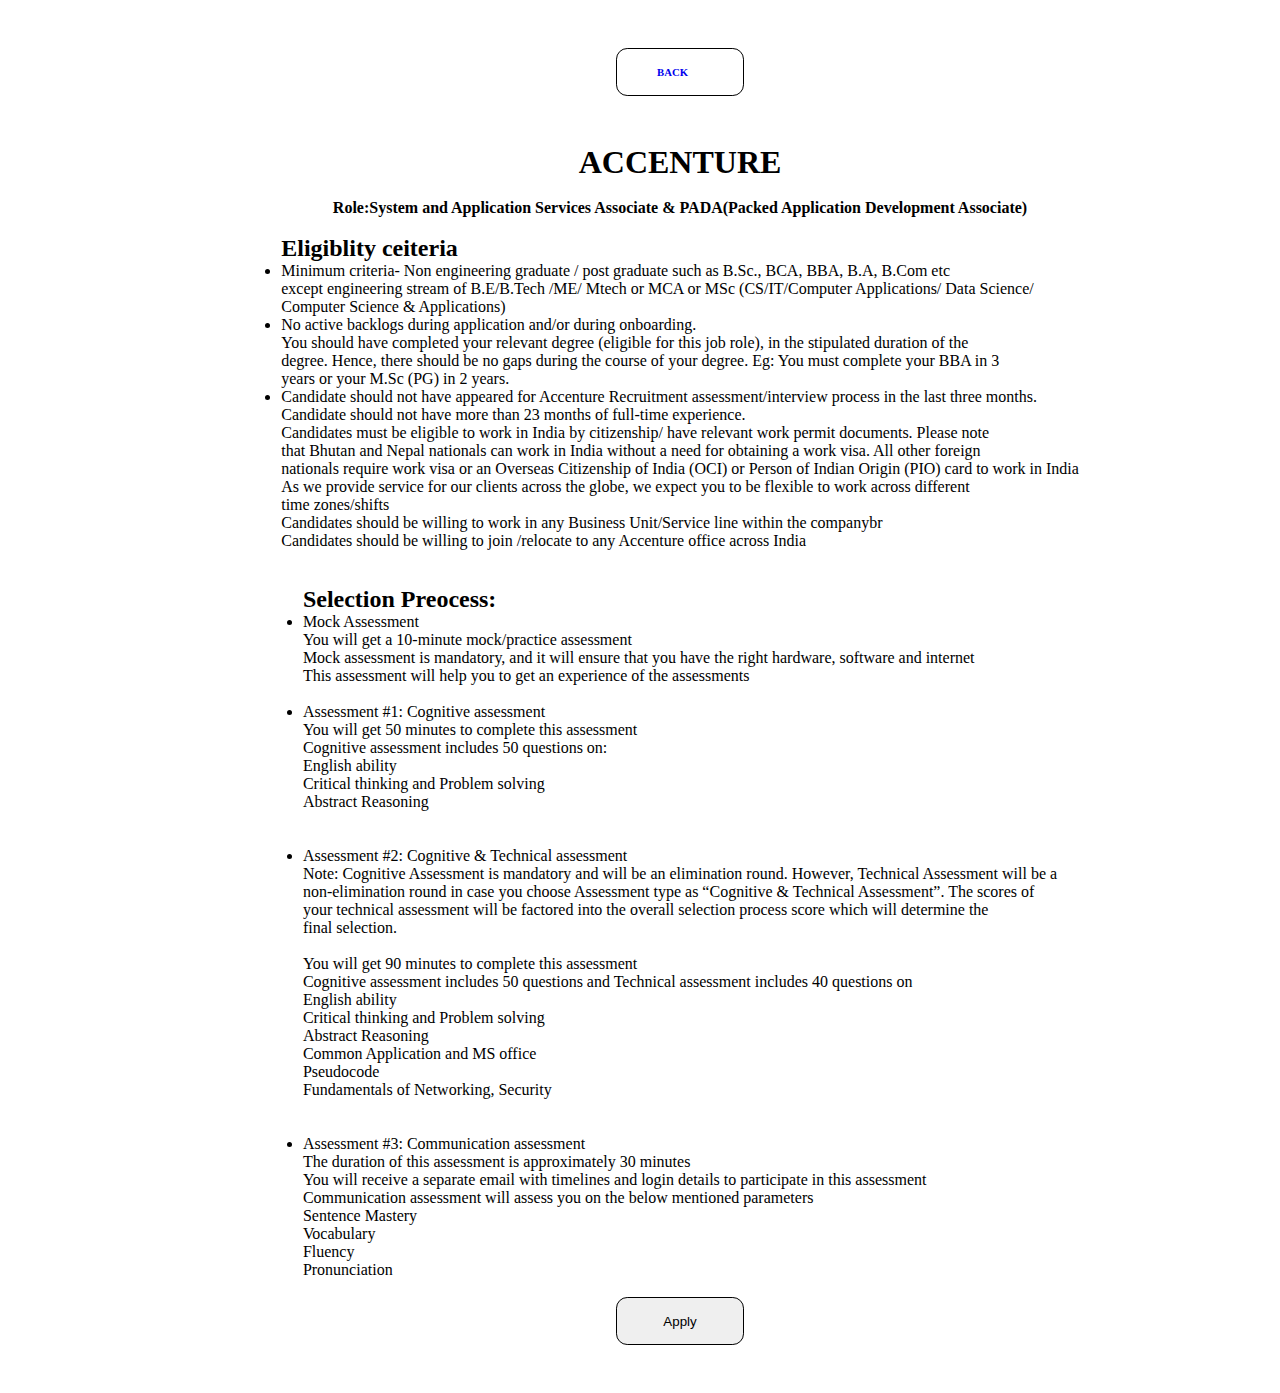
<file: accenture.html>
<!DOCTYPE html>
<html lang="en">
<head>
    <meta charset="UTF-8">
    <meta name="viewport" content="width=device-width, initial-scale=1.0">
    <title>Placement Prepration Accenture</title>
    <link rel="stylesheet" href="mcr.css">
</head>
<body>
    <div id="accenture2">
        <div class="apply2">
            <a href="index.html"> <h6>BACK</h6> </a>
        </div>
    
        <div class="accenture-about">
            <h1>ACCENTURE</h1>

    
        </div>
        <br>
        <div class="role">
            <h4> <b>Role:</b>System and Application Services Associate & PADA(Packed Application Development Associate)</h4>
        </div>
        <br>
        <div class="accenture-elidibility">
            <h2>Eligiblity ceiteria</h2>
            <ul>
                <li>Minimum criteria- Non engineering graduate / post graduate such as B.Sc., BCA, BBA, B.A, B.Com etc <br>          except engineering stream of B.E/B.Tech /ME/ Mtech or MCA or MSc (CS/IT/Computer Applications/ Data Science/  <br> Computer Science & Applications) </li>
                <li>No active backlogs during application and/or during onboarding. <br>
                    You should have completed your relevant degree (eligible for this job role), in the stipulated duration of the <br> degree. Hence, there should be no gaps during the course of your degree. Eg: You must complete your BBA in 3 <br> years or your M.Sc (PG) in 2 years.</li>
                <li>Candidate should not have appeared for Accenture Recruitment assessment/interview process in the last three months.<br>
                    Candidate should not have more than 23 months of full-time experience. <br>
                    Candidates must be eligible to work in India by citizenship/ have relevant work permit documents. Please note <br>that Bhutan and Nepal nationals can work in India without a need for obtaining a work visa. All other foreign <br> nationals require work visa or an Overseas Citizenship of India (OCI) or Person of Indian Origin (PIO) card to work in India <br>
                    As we provide service for our clients across the globe, we expect you to be flexible to work across different <br>time zones/shifts <br>
                    Candidates should be willing to work in any Business Unit/Service line within the companybr
                    <br>
                    Candidates should be willing to join /relocate to any Accenture office across India</li>
                    <br>

            </ul>

        </div>
        <br>
        <div class="accenture-selection">
            <h2>Selection Preocess:</h2>
            <ul>
            <li>Mock Assessment <br>
                You will get a 10-minute mock/practice assessment <br>
                Mock assessment is mandatory, and it will ensure that you have the right hardware, software and internet <br>
                This assessment will help you to get an experience of the assessments</li><br>
            <li>Assessment #1: Cognitive assessment <br>
                You will get 50 minutes to complete this assessment  <br>
                Cognitive assessment includes 50 questions on: <br>
                English ability <br>
                Critical thinking and Problem solving
                 <br>
                  Abstract Reasoning
                </li>
                <br><br>
            <li>Assessment #2: Cognitive & Technical assessment
                <br>
                Note: Cognitive Assessment is mandatory and will be an elimination round. However, Technical Assessment will be a <br>non-elimination round in case you choose Assessment type as “Cognitive & Technical Assessment”. The scores of <br>your technical assessment will be factored into the overall selection process score which will determine the <br>final selection. <br> <br>
                 You will get 90 minutes to complete this assessment
                <br>
                Cognitive assessment includes 50 questions and Technical assessment includes 40 questions on <br>
                English ability <br>
                Critical thinking and Problem solving
                <br>
                Abstract Reasoning <br>
                Common Application and MS office <br>
                Pseudocode <br>
                Fundamentals of Networking, Security
               </li>
                  <br> <br>
            <li>
                Assessment #3: Communication assessment <br>
The duration of this assessment is approximately 30 minutes<br>
You will receive a separate email with timelines and login details to participate in this assessment<br>
Communication assessment will assess you on the below mentioned parameters<br>
Sentence Mastery<br>
Vocabulary<br>
Fluency<br>
Pronunciation<br>
            </li>
        </ul>

        </div>
        <br>
        <div class="apply">
            <a href="https://www.accenture.com/in-en/careers/local/technology-grads"><button>Apply</button></a>
        </div>


    </div>
    
</body>
</html>
</file>
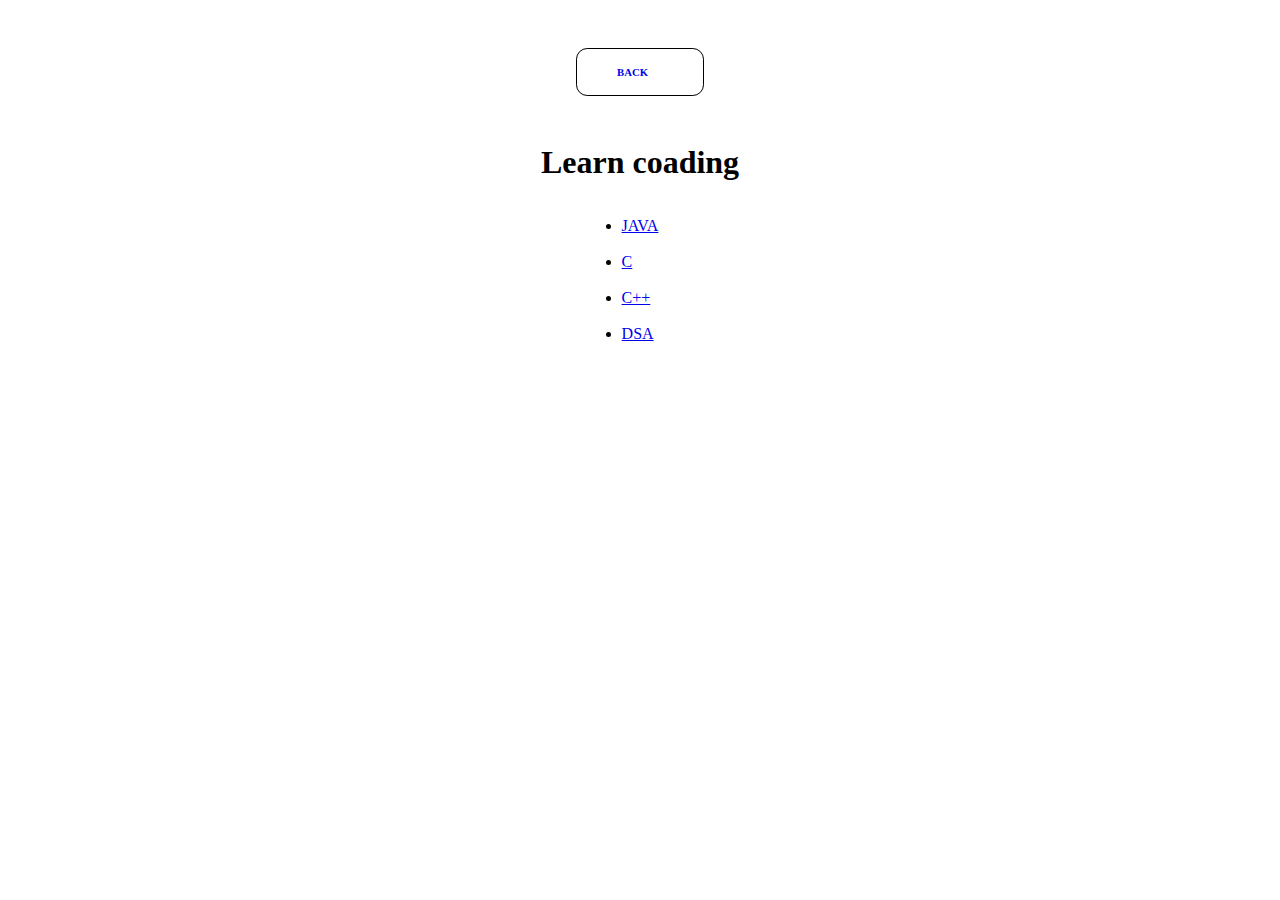
<file: coding.html>
<!DOCTYPE html>
<html lang="en">
<head>
    <meta charset="UTF-8">
    <meta name="viewport" content="width=device-width, initial-scale=1.0">
    <title>Placement Prepration coding</title>
    <link rel="stylesheet" href="mcr.css">
</head>
<body>
    
    <div id="coading">
        <div class="apply2">
            <a href="index.html"> <h6>BACK</h6> </a>
        </div>
        <h1>Learn coading </h1>
        <br>
        <br>
        <ul>
            <li><a href="https://youtu.be/32DLasxoOiM?si=0aBISTAnTb4qHo0x">JAVA</a></li>
            <br>
            <li><a href="https://youtu.be/YlW2X5obUW8?si=1hGtckOC_kaxmNAs">C</a></li>
            <br>
            <li><a href="https://youtu.be/ZzRT6pyROz4?si=pbq4I1r9EBXoHxEb">C++</a></li>
            <br>
            <li><a href="https://youtu.be/OkS9YkfW50s?si=o7mLIk7RdPi_vpOP">DSA</a></li>
        </ul>
    </div>
    
</body>
</html>
</file>
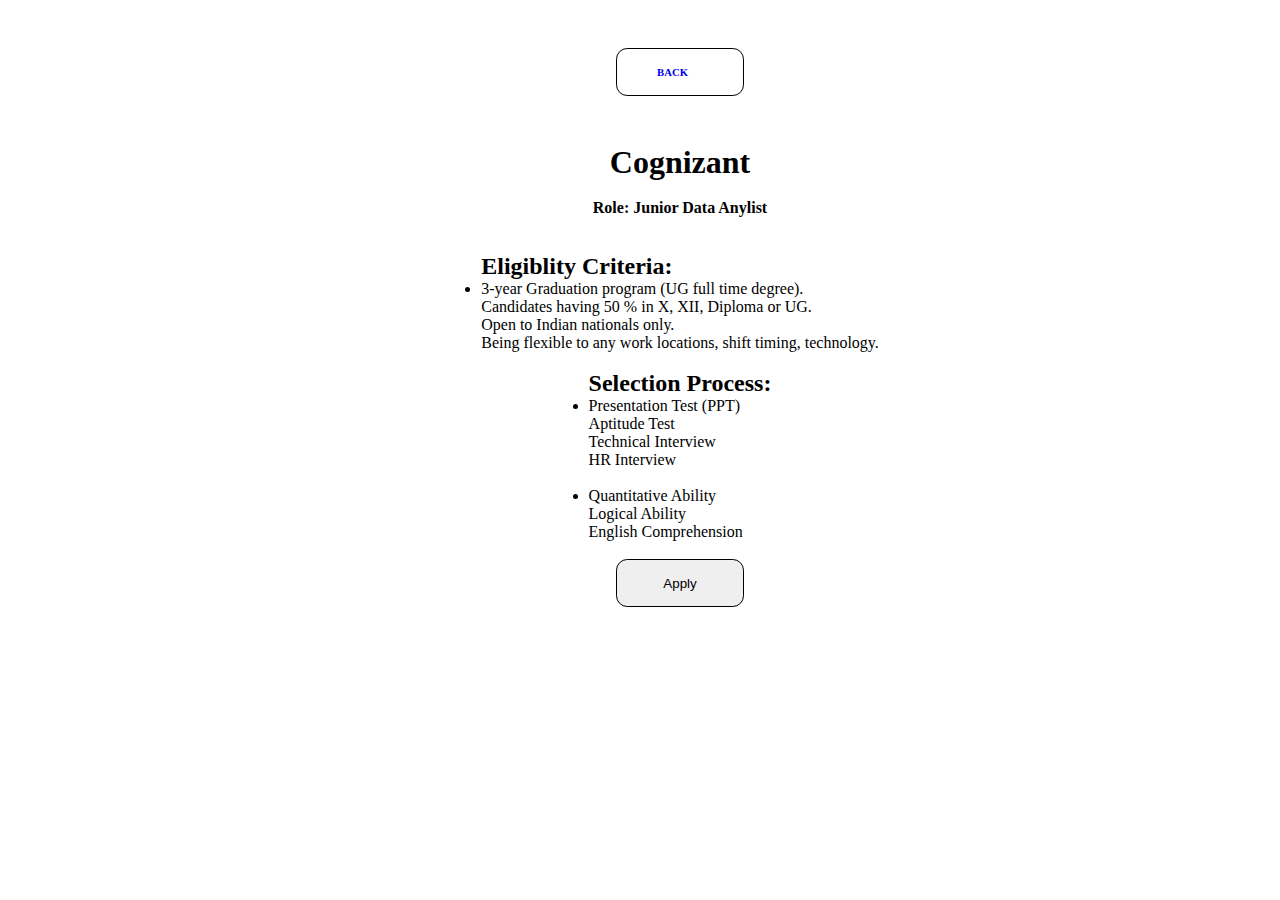
<file: cognizent.html>
<!DOCTYPE html>
<html lang="en">
<head>
    <meta charset="UTF-8">
    <meta name="viewport" content="width=device-width, initial-scale=1.0">
    <title>Placement Prepration Cognizent</title>
    <link rel="stylesheet" href="mcr.css">
</head>
<body>
    
    <div id="cognizent2">
        <div class="apply2">
            <a href="index.html"> <h6>BACK</h6> </a>
        </div>
        <div class="cognizent-about">
            <h1>Cognizant</h1>
        </div>
        <br>
        <div class="role"><b>Role: Junior Data Anylist</b></div>
        <br>
        <br>
        <div class="cognizent-eligiblity">
            <h2>Eligiblity Criteria:</h2>
            <ul>
                <li> 3-year Graduation program (UG full time degree). <br>
                    Candidates having 50 % in X, XII, Diploma or UG. <br>
                    Open to Indian nationals only. <br>
                    Being flexible to any work locations, shift timing, technology.
                </li>
            </ul>
        </div>
        <br>
        <div class="cognizent-procrss">
            <h2>Selection Process:</h2>
            <ul>
                <li>Presentation Test (PPT) <br>
                    Aptitude Test  <br>
                    Technical Interview <br> 
                    HR Interview
                   </li> 
                   <br>
                <li>Quantitative Ability <br>
                    Logical Ability	 <br>
                    English Comprehension</li>
            </ul>

        </div> 
        <br>
        <div class="apply"><a href="https://careers.cognizant.com/global-en/"><button>Apply</button></a></div>

    </div>
    
</body>
</html>
</file>
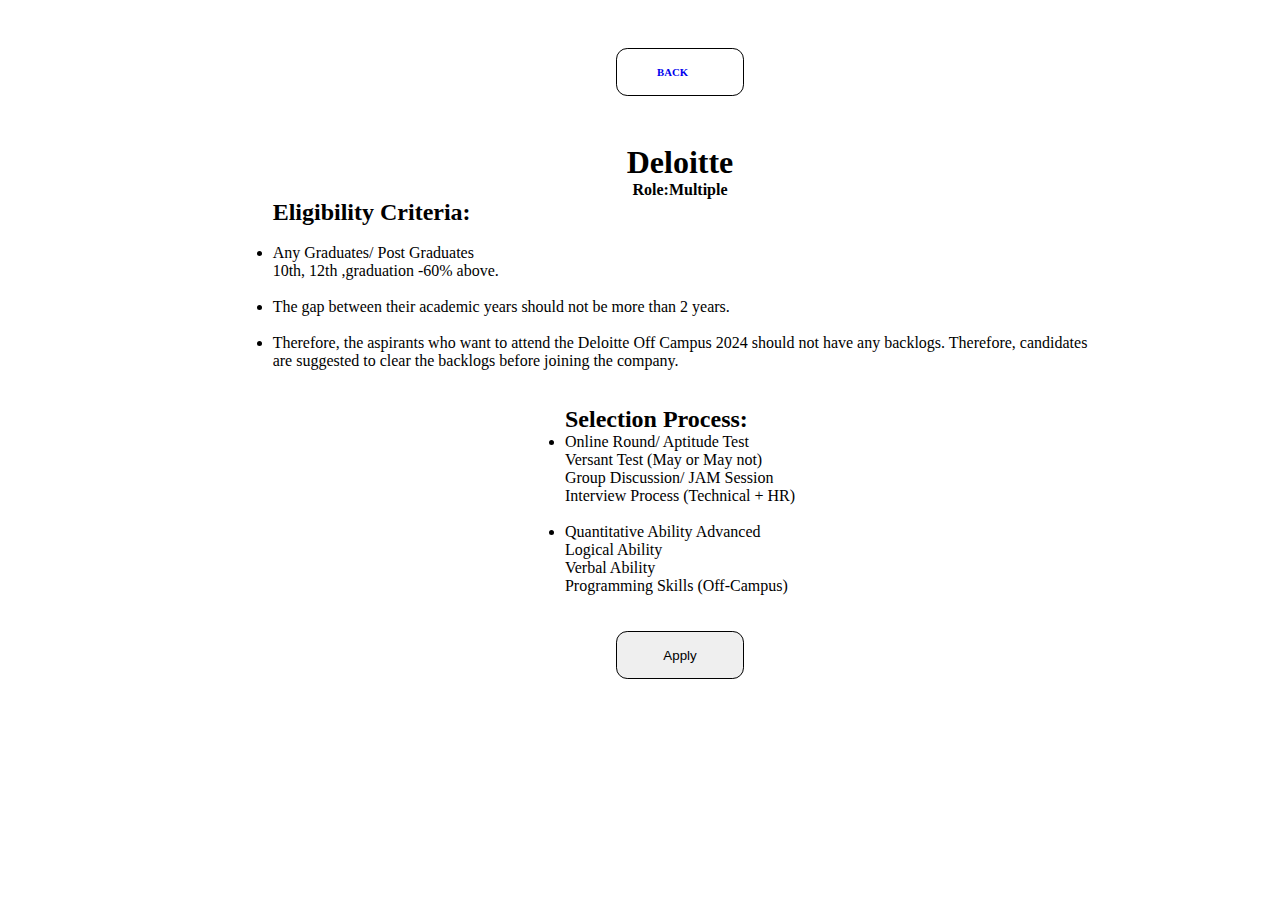
<file: delloite.html>
<!DOCTYPE html>
<html lang="en">
<head>
    <meta charset="UTF-8">
    <meta name="viewport" content="width=device-width, initial-scale=1.0">
    <title>Placement Prepration Delloite</title>
    <link rel="stylesheet" href="mcr.css">
</head>
<body>
    
    <div id="delloite2">
        <div class="apply2">
            <a href="index.html"> <h6>BACK</h6> </a>
        </div>
        <div class="delloite-aboute">
            <h1>Deloitte</h1>
        </div>
        <div class="delloite-role"><b>Role:Multiple</b></div>
        <div class="delloite-eligibility">
            <h2>Eligibility Criteria:</h2>
            <br>
            <ul>
                <li>Any Graduates/ Post Graduates <br>
                    10th, 12th ,graduation -60% above.</li>
                    <br>
                <li>The gap between their academic years should not be more than 2 years.</li>
                <br>
                <li>Therefore, the aspirants who want to attend the Deloitte Off Campus 2024 should not have any backlogs. Therefore, candidates  <br> are suggested to clear the backlogs before joining the company.</li>
            </ul>
        </div>
        <br><br>
        <div class="delloite-process">
            <h2>Selection Process:</h2>
            <ul>
                <li>Online Round/ Aptitude Test <br>
                    Versant Test (May or May not) <br>
                    Group Discussion/ JAM Session <br>
                    Interview Process (Technical + HR)</li>
                    <br>
                    <li>Quantitative Ability Advanced <br>
                        Logical Ability	 <br>
                        Verbal Ability	 <br>
                        Programming Skills (Off-Campus)
                    </li>
            </ul>
        </div>
        <br><br>
        <div class="apply">
            <a href="https://apply.deloitte.com/"><button>Apply</button></a>
        </div>
        
    </div>
    
</body>
</html>
</file>
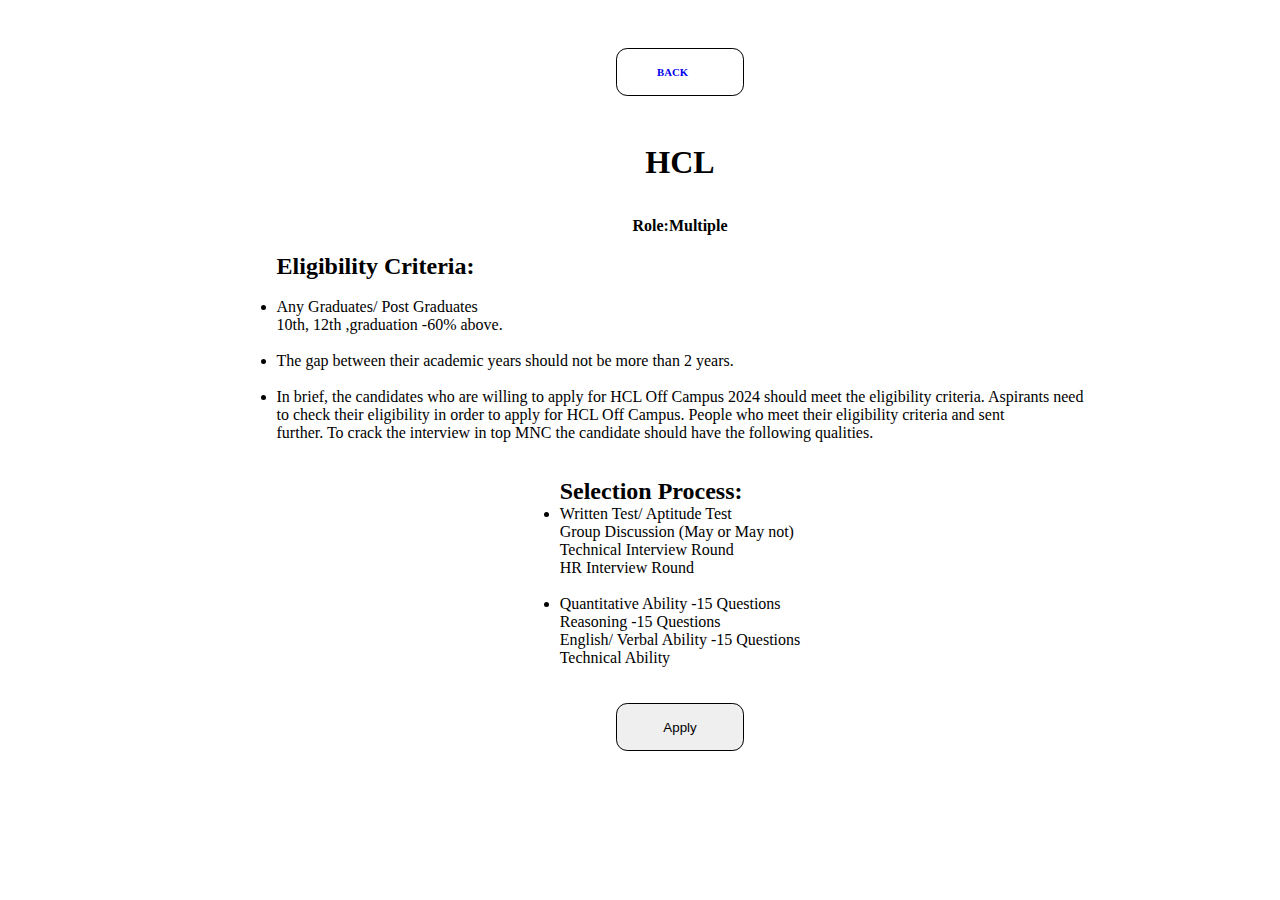
<file: hcl.html>
<!DOCTYPE html>
<html lang="en">
<head>
    <meta charset="UTF-8">
    <meta name="viewport" content="width=device-width, initial-scale=1.0">
    <title>Placement Prepration Delloite</title>
    <link rel="stylesheet" href="mcr.css">
</head>
<body>
    
    <div id="hcl2">
        <div class="apply2">
            <a href="index.html"> <h6>BACK</h6> </a>
        </div>
        <div class="hcl-about">
            <h1>HCL</h1>
        </div>
        <br><br>
        <div class="hcl-role"><b>Role:Multiple</b></div>
        <br>
        <div class="hcl-eligibility">
            <h2>Eligibility Criteria:</h2>
            <br>
            <ul>
                <li>Any Graduates/ Post Graduates <br>
                    10th, 12th ,graduation -60% above.</li>
                    <br>
                <li>The gap between their academic years should not be more than 2 years.</li>
                <br>
                <li>In brief, the candidates who are willing to apply for HCL Off Campus 2024 should meet the eligibility criteria. Aspirants need  <br> to check their eligibility in order to apply for HCL Off Campus. People who meet their eligibility criteria and sent <br>further. To crack the interview in top MNC the candidate should have the following qualities.</li>
            </ul>
        </div>
        <br><br>
        <div class="hcl-process">
            <h2>Selection Process:</h2>
            <ul>
                <li>Written Test/ Aptitude Test <br>
                    Group Discussion (May or May not) <br>
                    Technical Interview Round <br>
                    HR Interview Round </li>
                    <br>
                    <li>Quantitative Ability	-15 Questions <br>
                        Reasoning	-15 Questions <br>
                        English/ Verbal Ability	 -15 Questions <br>
                        Technical Ability 
                    </li>
            </ul>
        </div>
        <br><br>
        <div class="apply">
            <a href="https://www.hcltech.com./careers/careers-in-india"><button>Apply</button></a>
        </div>
        
    </div>
    
</body>
</html>
</file>
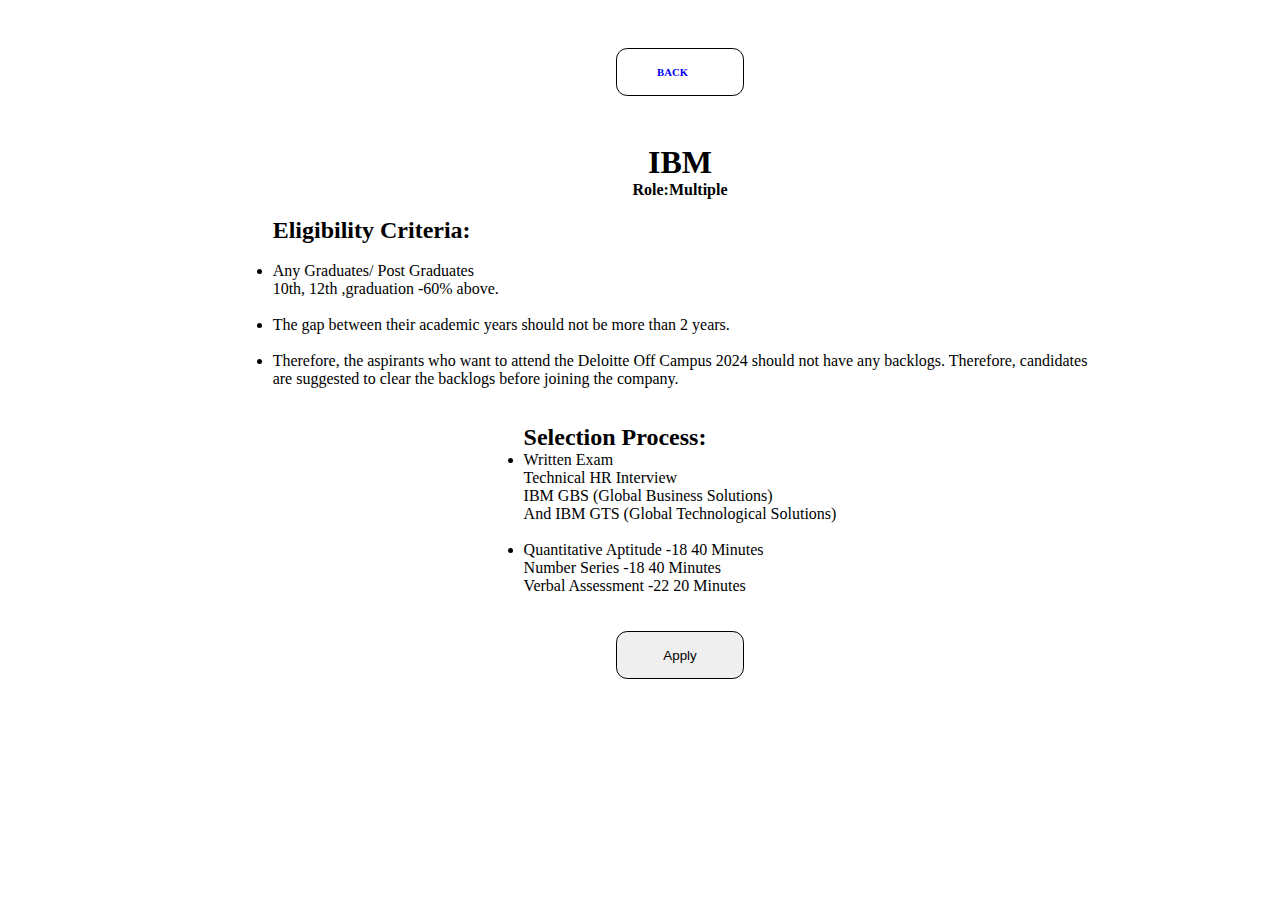
<file: ibm.html>
<!DOCTYPE html>
<html lang="en">
<head>
    <meta charset="UTF-8">
    <meta name="viewport" content="width=device-width, initial-scale=1.0">
    <title>Placement Prepration IBM</title>
    <link rel="stylesheet" href="mcr.css">
</head>
<body>
    
    
    <div id="ibm2">
        <div class="apply2">
            <a href="index.html"> <h6>BACK</h6> </a>
        </div>
        <div class="delloite-aboute">
            <h1>IBM</h1>
        </div>
        <div class="ibm-role"><b>Role:Multiple</b></div>
        <br>
        <div class="ibm-eligibility">
            <h2>Eligibility Criteria:</h2>
            <br>
            <ul>
                <li>Any Graduates/ Post Graduates <br>
                    10th, 12th ,graduation -60% above.</li>
                    <br>
                <li>The gap between their academic years should not be more than 2 years.</li>
                <br>
                <li>Therefore, the aspirants who want to attend the Deloitte Off Campus 2024 should not have any backlogs. Therefore, candidates  <br> are suggested to clear the backlogs before joining the company.</li>
            </ul>
        </div>
        <br><br>
        <div class="ibm-process">
            <h2>Selection Process:</h2>
            <ul>
                <li>Written Exam 
                    <br>
                    Technical HR Interview
                    <br>
                    IBM GBS (Global Business Solutions)
                    <br>
                    And IBM GTS (Global Technological Solutions)
                </li>
                    <br>
                    <li>Quantitative Aptitude	-18	40 Minutes
                        <br>
                        Number Series	-18	40 Minutes
                        <br>
                        Verbal Assessment	-22	20 Minutes
                    </li>
            </ul>
        </div>
        <br><br>
        <div class="apply">
            <a href="https://www.ibm.com/careers"><button>Apply</button></a>
        </div>
        
    </div>
    
</body>
</html>
</file>
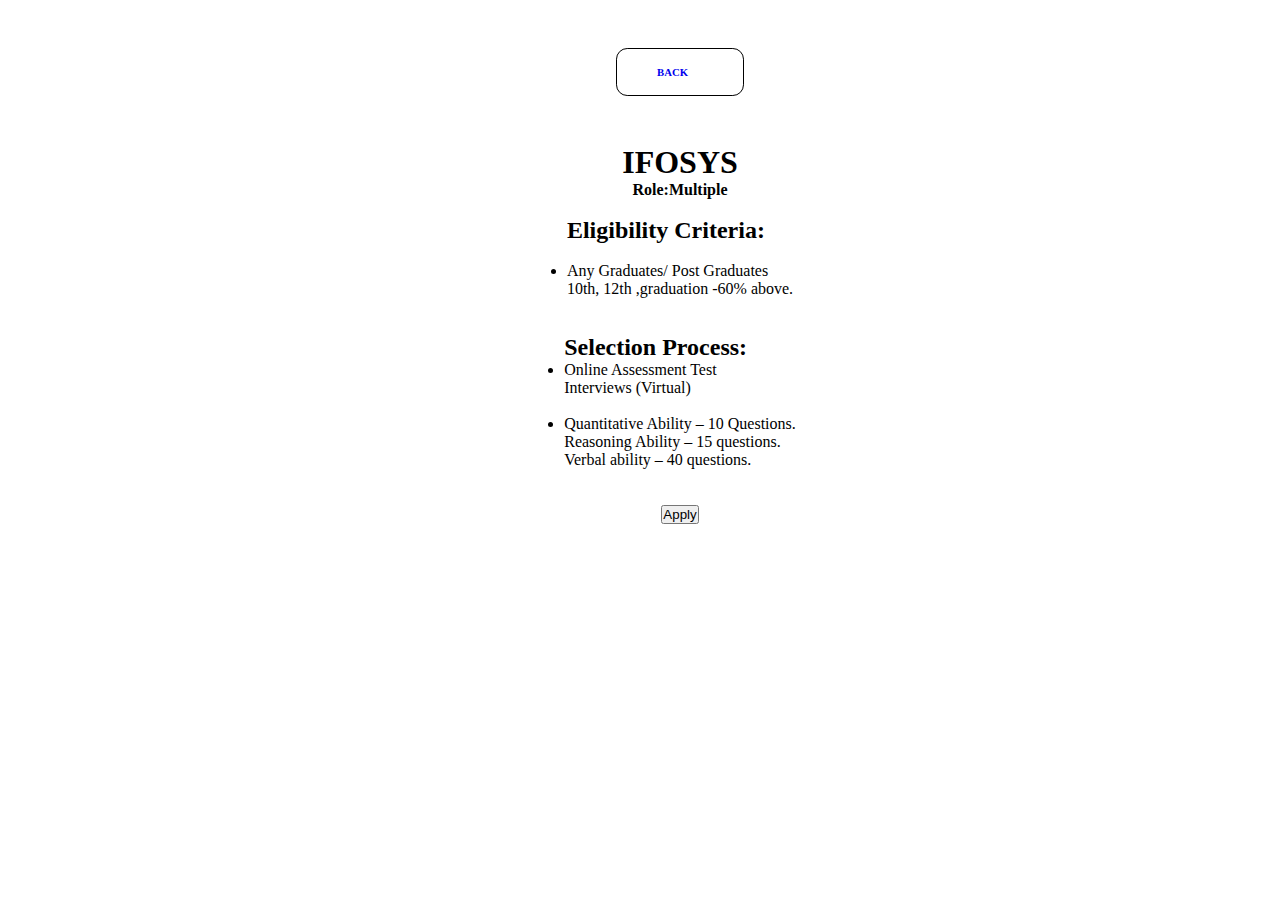
<file: infosys.html>
<!DOCTYPE html>
<html lang="en">
<head>
    <meta charset="UTF-8">
    <meta name="viewport" content="width=device-width, initial-scale=1.0">
    <title>Placement Prepration Infosys</title>
    <link rel="stylesheet" href="mcr.css">
</head>
<body>
    
    <div id="infosys2">
        <div class="apply2">
            <a href="index.html"> <h6>BACK</h6> </a>
        </div>
        <div class="infosys-aboute">
            <h1>IFOSYS</h1>
        </div>
        <div class="infosys-role"><b>Role:Multiple</b></div>
        <br>
        <div class="infosys-eligibility">
            <h2>Eligibility Criteria:</h2>
            <br>
            <ul>
                <li>Any Graduates/ Post Graduates <br>
                    10th, 12th ,graduation -60% above.</li>
    
                
            </ul>
        </div>
        <br><br>
        <div class="infosys-process">
            <h2>Selection Process:</h2>
            <ul>
                <li>Online Assessment Test
                    <br>
                    Interviews (Virtual)
                </li>
                    <br>
                    <li>Quantitative Ability – 10 Questions.
                        <br>
                        Reasoning Ability – 15 questions.
                        <br>
                        Verbal ability – 40 questions.
                    </li>
            </ul>
        </div>
        <br><br>
        <div class="apply">
            <a href="https://www.infosys.com/careers/apply.html"><button>Apply</button></a>
        </div>
        
    </div>
    
</body>
</html>
</file>
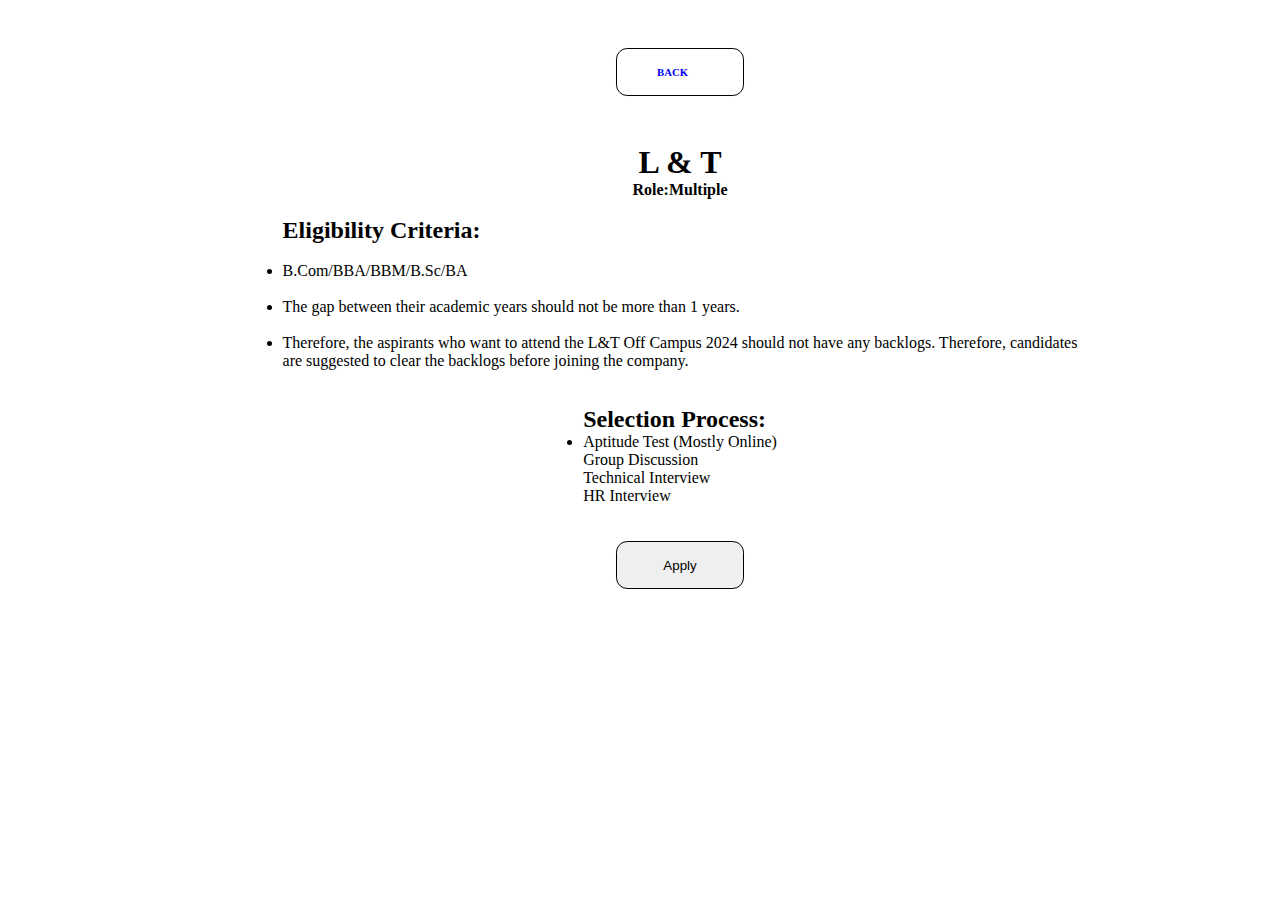
<file: l&t.html>
<!DOCTYPE html>
<html lang="en">
<head>
    <meta charset="UTF-8">
    <meta name="viewport" content="width=device-width, initial-scale=1.0">
    <title>Placement Prepration SAP</title>
    <link rel="stylesheet" href="mcr.css">
</head>
<body>
    
    
    <div id="ibm2">
        <div class="apply2">
            <a href="index.html"> <h6>BACK</h6> </a>
        </div>
        <div class="delloite-aboute">
            <h1>L & T</h1>
        </div>
        <div class="ibm-role"><b>Role:Multiple</b></div>
        <br>
        <div class="ibm-eligibility">
            <h2>Eligibility Criteria:</h2>
            <br>
            <ul>
                <li> B.Com/BBA/BBM/B.Sc/BA</li>
                    <br>
                <li>The gap between their academic years should not be more than 1 years.</li>
                <br>
                <li>Therefore, the aspirants who want to attend the L&T Off Campus 2024 should not have any backlogs. Therefore, candidates  <br> are suggested to clear the backlogs before joining the company.</li>
            </ul>
        </div>
        <br><br>
        <div class="ibm-process">
            <h2>Selection Process:</h2>
            <ul>
                <li>Aptitude Test (Mostly Online)
                    
                    <br>
                    Group Discussion
                    <br>
                    Technical Interview
                    <br>
                    HR Interview
                </li>
            </ul>
        </div>
        <br><br>
        <div class="apply">
            <a href="https://www.larsentoubro.com/corporate/careers/"><button>Apply</button></a>
        </div>
        
    </div>
    
</body>
</html>
</file>
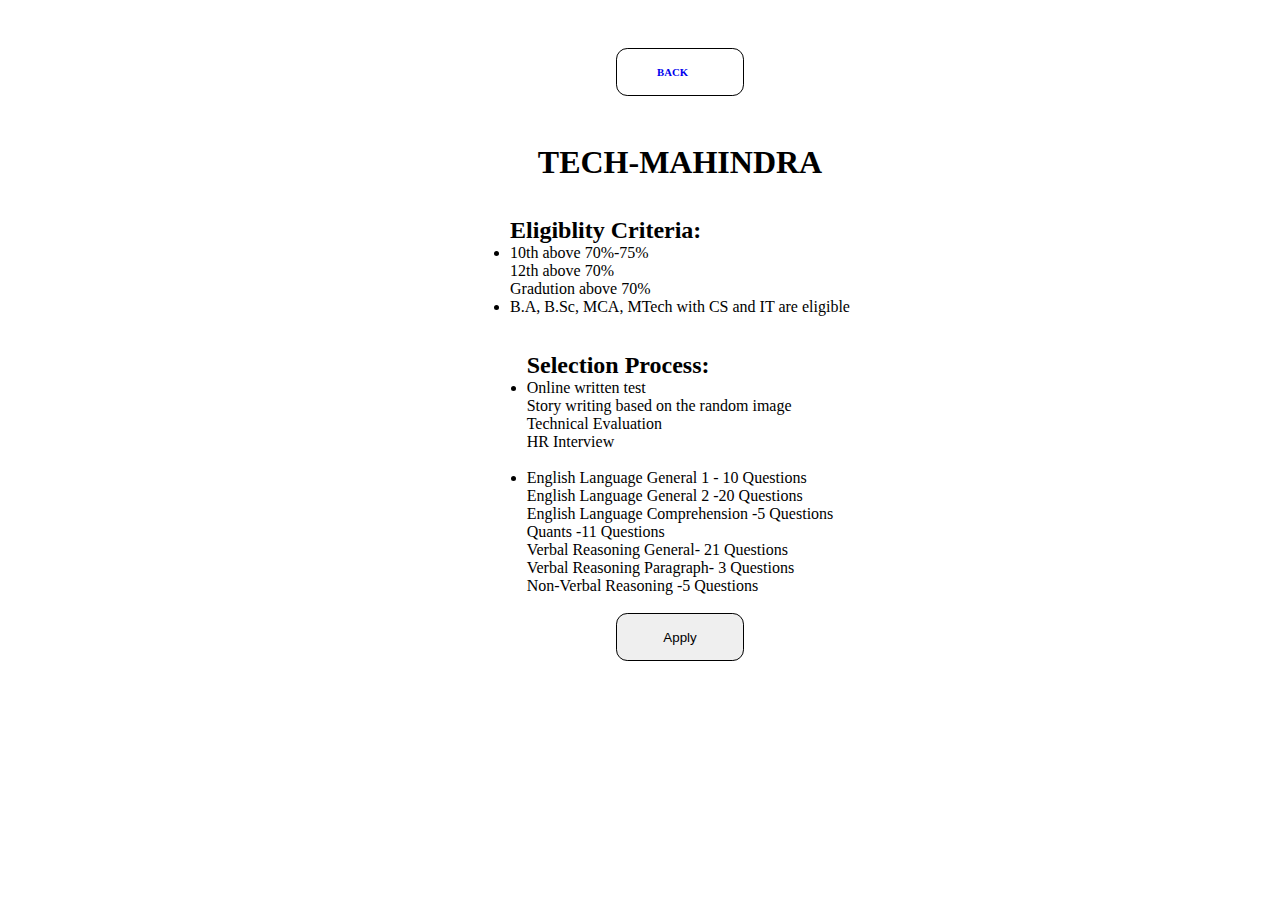
<file: mahindra.html>
<!DOCTYPE html>
<html lang="en">
<head>
    <meta charset="UTF-8">
    <meta name="viewport" content="width=device-width, initial-scale=1.0">
    <title>Placement Prepration Tach-Mahindra</title>
    <link rel="stylesheet" href="mcr.css">
</head>
<body>
    
    <div id="mahindra2">
        <div class="apply2">
            <a href="index.html"> <h6>BACK</h6> </a>
        </div>
        <div class="mahindra-about">
            <h1>TECH-MAHINDRA</h1>
        </div>
        <br>
        <br>
        <div class="mahindra-eligiblity">
            <h2>Eligiblity Criteria:</h2>
            <ul>
                <li>10th above 70%-75% <br>
                    12th above 70% <br>
                    Gradution above 70%</li>
                <li>B.A, B.Sc, MCA, MTech with CS and IT are eligible</li>
                <br>
    
            </ul>
        </div>
        <br>
        <div class="mahindra-process">
            <h2>Selection Process:</h2>
            <ul>
                <li>Online written test <br>
                    Story writing based on the random image <br>
                    Technical Evaluation <br>
                    HR Interview</li>
                    <br>
                    <li>English Language General 1 -	10 Questions <br>
                        English Language General 2	-20 Questions  <br>
                        English Language Comprehension	-5 Questions  <br>
                        Quants	-11 Questions  <br>
                        Verbal Reasoning General-	21 Questions  <br>
                        Verbal Reasoning Paragraph-	3 Questions  <br>
                        Non-Verbal Reasoning	-5 Questions</li>
            </ul>

        </div>
        <br>
        <div class="apply">
            <a href="https://registration.techmahindra.com/Candidate/RegDefault.aspx"><button>Apply</button></a>
        </div>



    </div>
</body>
</html>
</file>
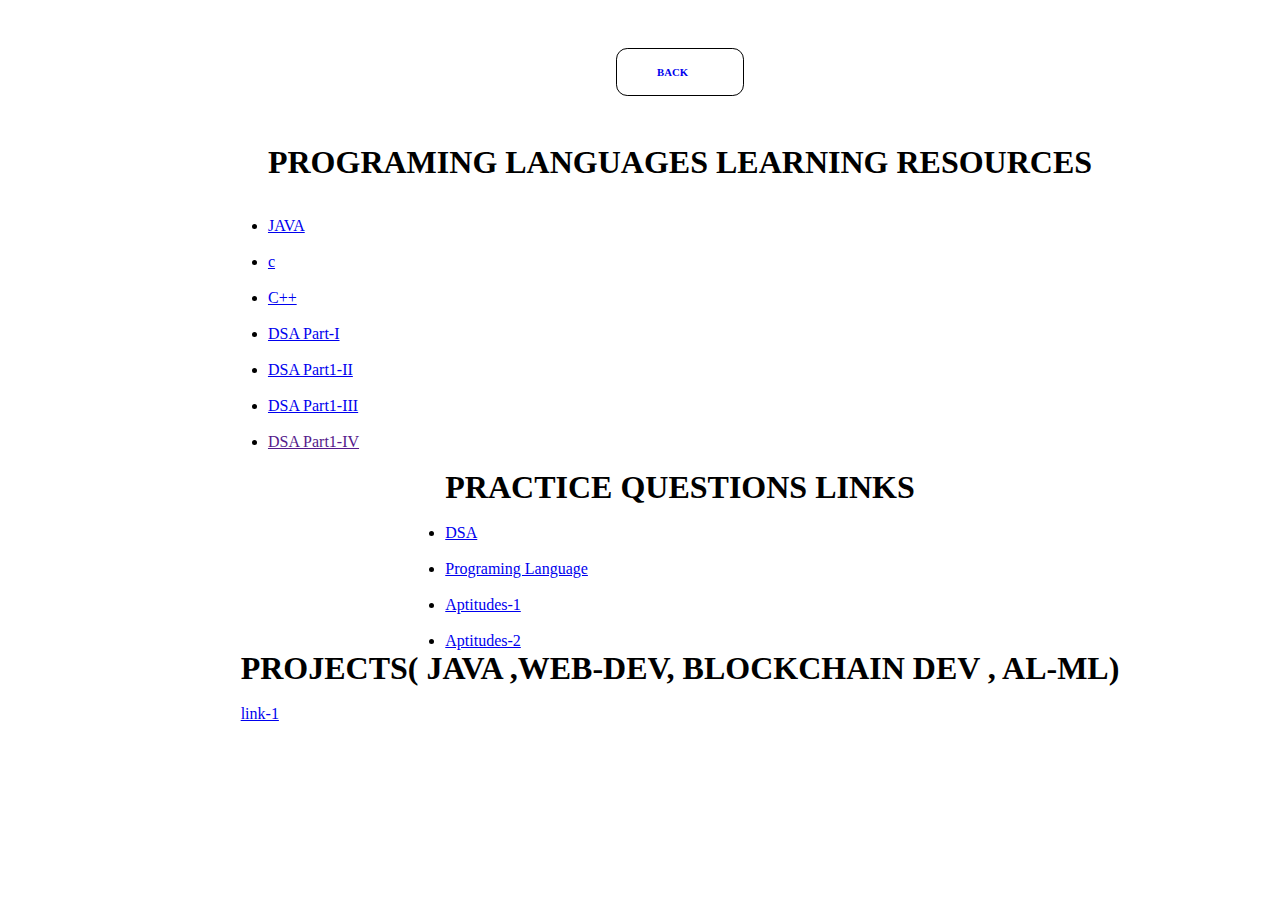
<file: resources.html>
<!DOCTYPE html>
<html lang="en">
<head>
    <meta charset="UTF-8">
    <meta name="viewport" content="width=device-width, initial-scale=1.0">
    <title>Placement Preprstion Resources</title>
    <link rel="stylesheet" href="mcr.css">
</head>
<body>
<div id="resourse">
    <div class="apply2">
        <a href="index.html"> <h6>BACK</h6> </a>
    </div>
    <div class="programing-lang">
        <h1>PROGRAMING LANGUAGES LEARNING RESOURCES</h1>
        <br> <br>

        <ul>
            <li><a href="https://youtu.be/32DLasxoOiM?si=0aBISTAnTb4qHo0x">JAVA</a></li>
            <br>
            <li><a href="https://youtu.be/YlW2X5obUW8?si=1hGtckOC_kaxmNAs">c</a></li>
            <br>
            <li><a href="https://youtu.be/ZzRT6pyROz4?si=pbq4I1r9EBXoHxEb">C++</a></li>
            <br>
            <li><a href="https://t.me/+a5p9mN8RLf81OGY1">DSA Part-I</a></li>
            <br>
            <li><a href="https://t.me/+1N0BwyV9XuA0MWU9">DSA Part1-II</a></li>
            <br>
            <li><a href="https://t.me/+-monTI8x9cAyY2Zl">DSA Part1-III</a></li>
            <br>
            <li><a href="">DSA Part1-IV</a></li>

        </ul>
    </div>
    <br>
    <div class="practice">
        <h1>PRACTICE QUESTIONS LINKS</h1>
        <br>
        <ul>
            <li><a href="https://drive.google.com/file/d/1JYAmmxfI3nfvFe7l8jM8TyO0wkDFkpy4/view?usp=drive_link">DSA</a></li>
            <br>
            <li><a href="https://www.codechef.com/">Programing Language</a></li>
            <br>
            <li><a href="https://prepinsta.com/">Aptitudes-1</a></li>
            <br>
            <li><a href="https://www.careerride.com/">Aptitudes-2</a></li>
            
        </ul>

    </div>
    <div class="projects">
        <h1>PROJECTS( JAVA ,WEB-DEV, BLOCKCHAIN DEV , AL-ML)</h1>
        <br>
        <a href="https://drive.google.com/file/d/1JiP20AVSOIRCNpparvLok0RButji53JJ/view?usp=drive_link">link-1</a>
    </div>
</div>
    
</body>
</html>
</file>
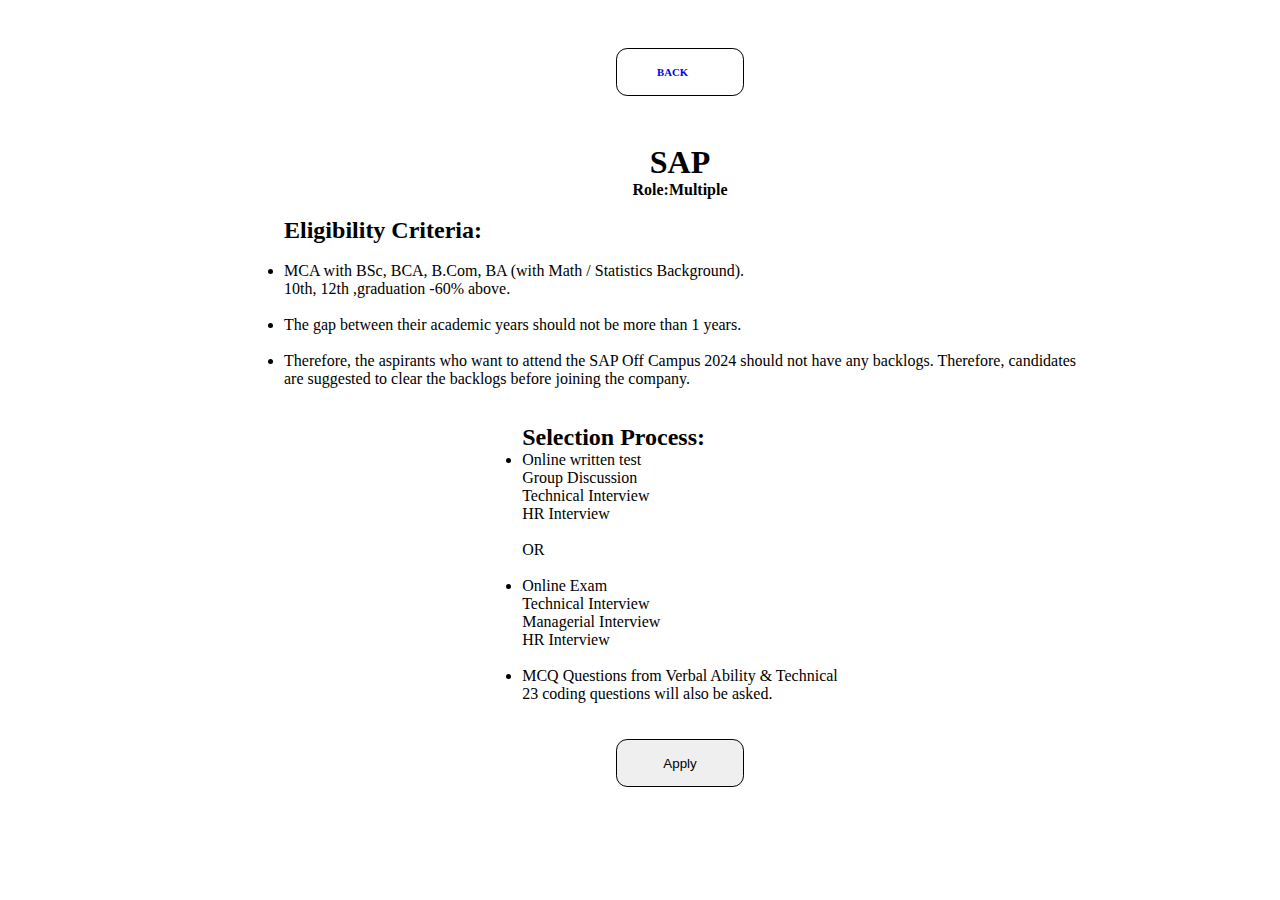
<file: sap.html>
<!DOCTYPE html>
<html lang="en">
<head>
    <meta charset="UTF-8">
    <meta name="viewport" content="width=device-width, initial-scale=1.0">
    <title>Placement Prepration SAP</title>
    <link rel="stylesheet" href="mcr.css">
</head>
<body>
    
    
    <div id="ibm2">
        <div class="apply2">
            <a href="index.html"> <h6>BACK</h6> </a>
        </div>
        <div class="delloite-aboute">
            <h1>SAP</h1>
        </div>
        <div class="ibm-role"><b>Role:Multiple</b></div>
        <br>
        <div class="ibm-eligibility">
            <h2>Eligibility Criteria:</h2>
            <br>
            <ul>
                <li>MCA with BSc, BCA, B.Com, BA (with Math / Statistics Background). <br>
                    10th, 12th ,graduation -60% above.</li>
                    <br>
                <li>The gap between their academic years should not be more than 1 years.</li>
                <br>
                <li>Therefore, the aspirants who want to attend the SAP Off Campus 2024 should not have any backlogs. Therefore, candidates  <br> are suggested to clear the backlogs before joining the company.</li>
            </ul>
        </div>
        <br><br>
        <div class="ibm-process">
            <h2>Selection Process:</h2>
            <ul>
                <li>Online written test
                    <br>
                    Group Discussion
                    <br>
                    Technical Interview
                    <br>
                    HR Interview
                </li>
                <br>
                <p>OR</p>
                <br>
                <li>
                    Online Exam
                    <br>

Technical Interview
<br>
Managerial Interview
<br>
HR Interview

                </li>
                    <br>
                    <li>MCQ Questions from Verbal Ability & Technical
                        <br>
                        23 coding questions will also be asked.
                    </li>
            </ul>
        </div>
        <br><br>
        <div class="apply">
            <a href="https://www.ibm.com/careers"><button>Apply</button></a>
        </div>
        
    </div>
    
</body>
</html>
</file>
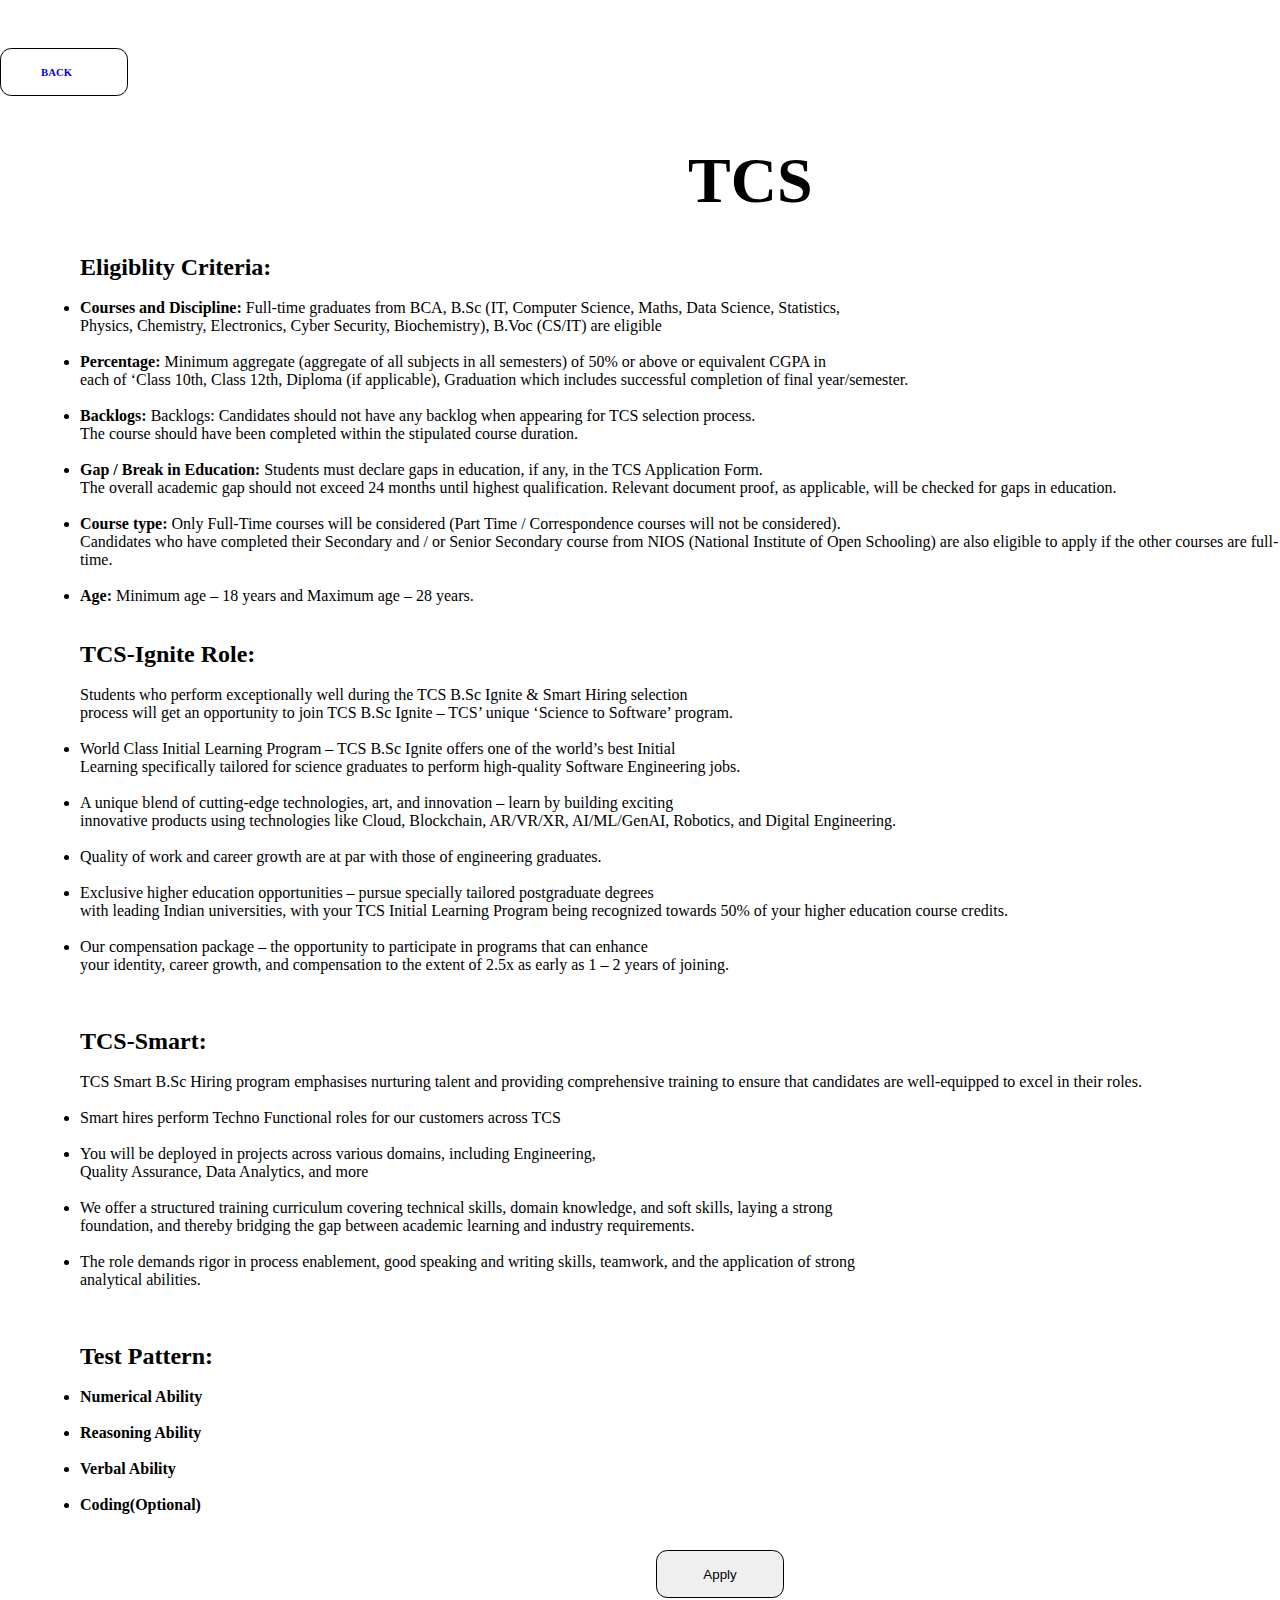
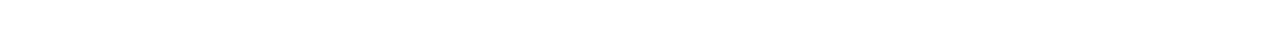
<file: tcs.html>
<!DOCTYPE html>
<html lang="en">
<head>
    <meta charset="UTF-8">
    <meta name="viewport" content="width=device-width, initial-scale=1.0">
    <title>Placement Prepration TCS</title>
    <link rel="stylesheet" href="mcr.css">
</head>
<body>
    <div class="wrapper">
        <div class="apply2">
            <a href="index.html"> <h6>BACK</h6> </a>
        </div>
        <div id="tcs">
    <div class="about-tcs">
            <h1>TCS</h1>
            <br><br>
           <h2>Eligiblity Criteria:</h2>
           <br>
            <ul>
                <li> <b>Courses and Discipline:</b> Full-time graduates from BCA, B.Sc (IT, Computer Science, Maths, Data Science, Statistics, <br> Physics, Chemistry, Electronics, Cyber Security, Biochemistry), B.Voc (CS/IT) are eligible</li>
                <br>
                <li> <b>Percentage:</b>  Minimum aggregate (aggregate of all subjects in all semesters) of 50% or above or equivalent CGPA in <br> each of ‘Class 10th, Class 12th, Diploma (if applicable), Graduation which includes successful completion of final year/semester.</li>
                <br>
                <li> <b> Backlogs:</b> Backlogs: Candidates should not have any backlog when appearing for TCS selection process. <br> The course should have been completed within the stipulated course duration.</li>
                <br>
                <li> <b> Gap / Break in Education: </b>Students must declare gaps in education, if any, in the TCS Application Form. <br> The overall academic gap should not exceed 24 months until highest qualification. Relevant document proof, as applicable, will be checked for gaps in education.</li>
                <br>
                <li> <b>Course type:</b> Only Full-Time courses will be considered (Part Time / Correspondence courses will not be considered). <br>Candidates who have completed their Secondary and / or Senior Secondary course from NIOS (National Institute of Open Schooling) are also eligible to apply if the other courses are full-time.</li>
                <br>
                <li> <b>Age:</b> Minimum age – 18 years and Maximum age – 28 years.</li>
    
            </ul>

    </div>
    <br><br>
    <div class="tcs-ignite">
            <h2>TCS-Ignite Role:</h2>
            <br>
            <p>Students who perform exceptionally well during the TCS B.Sc Ignite & Smart Hiring selection <br> process will get an opportunity to join TCS B.Sc Ignite – TCS’ unique ‘Science to Software’ program.</p>
            <br>
            <ul>
               <li>World Class Initial Learning Program – TCS B.Sc Ignite offers one of the world’s best Initial <br> Learning specifically tailored for science graduates to perform high-quality Software Engineering jobs.</li>
               <br>
               <li>A unique blend of cutting-edge technologies, art, and innovation – learn by building exciting <br> innovative products using technologies like Cloud, Blockchain, AR/VR/XR, AI/ML/GenAI, Robotics, and Digital Engineering.</li>
               <br>
               <li>Quality of work and career growth are at par with those of engineering graduates.</li>
               <br>
               <li>Exclusive higher education opportunities – pursue specially tailored postgraduate degrees <br> with leading Indian universities, with your TCS Initial Learning Program being recognized towards 50% of your higher education course credits.</li>
               <br>
               <li> Our compensation package – the opportunity to participate in programs that can enhance <br> your identity, career growth, and compensation to the extent of 2.5x as early as 1 – 2 years of joining.</li>
                <br>
            </ul>

    </div>
    <br><br>
    <div class="tcs-smart">
            <h2>TCS-Smart:</h2>
            <br>
            <p>TCS Smart B.Sc Hiring program emphasises nurturing talent and providing comprehensive training to ensure that candidates are well-equipped to excel in their roles.</p>
            <br>
            <ul>
                <li>Smart hires perform Techno Functional roles for our customers across TCS</li> 
                <br>
                <li>You will be deployed in projects across various domains, including Engineering, <br> Quality Assurance, Data Analytics, and more</li>
                <br>
                <li>We offer a structured training curriculum covering technical skills, domain knowledge, and soft skills, laying a strong  <br> foundation, and thereby bridging the gap between academic learning and industry requirements.</li>
                <br>
                <li>The role demands rigor in process enablement, good speaking and writing skills, teamwork, and the application of strong <br> analytical abilities.</li>
                <br>
            </ul>


    </div>
    <br><br>
    <div class="tcs-test">
        <h2>Test Pattern:</h2>
        <br>
        <ul>
            <li><b>Numerical Ability</b></li>
            <br>
            <li><b>Reasoning Ability</b></li>
            <br>
            <li><b>Verbal Ability</b></li>
            <br>
            <li><b>Coding(Optional)</b></li>
        </ul>
    </div>
    <br>
    <br>
    <div class="apply">
        <a href="https://www.tcs.com/careers/india/tcs-smart-hiring-2024-offcampus?utm_source=TPO+&utm_medium=Mailer&utm_campaign=TCS+Ignite+and+Smart+Hiring+2024&utm_id=TCS+Ignite+and+Smart+Hiring+2024"><button>Apply</button></a>
    </div>
</div>
</div>
   
    
</body>
</html>
</file>
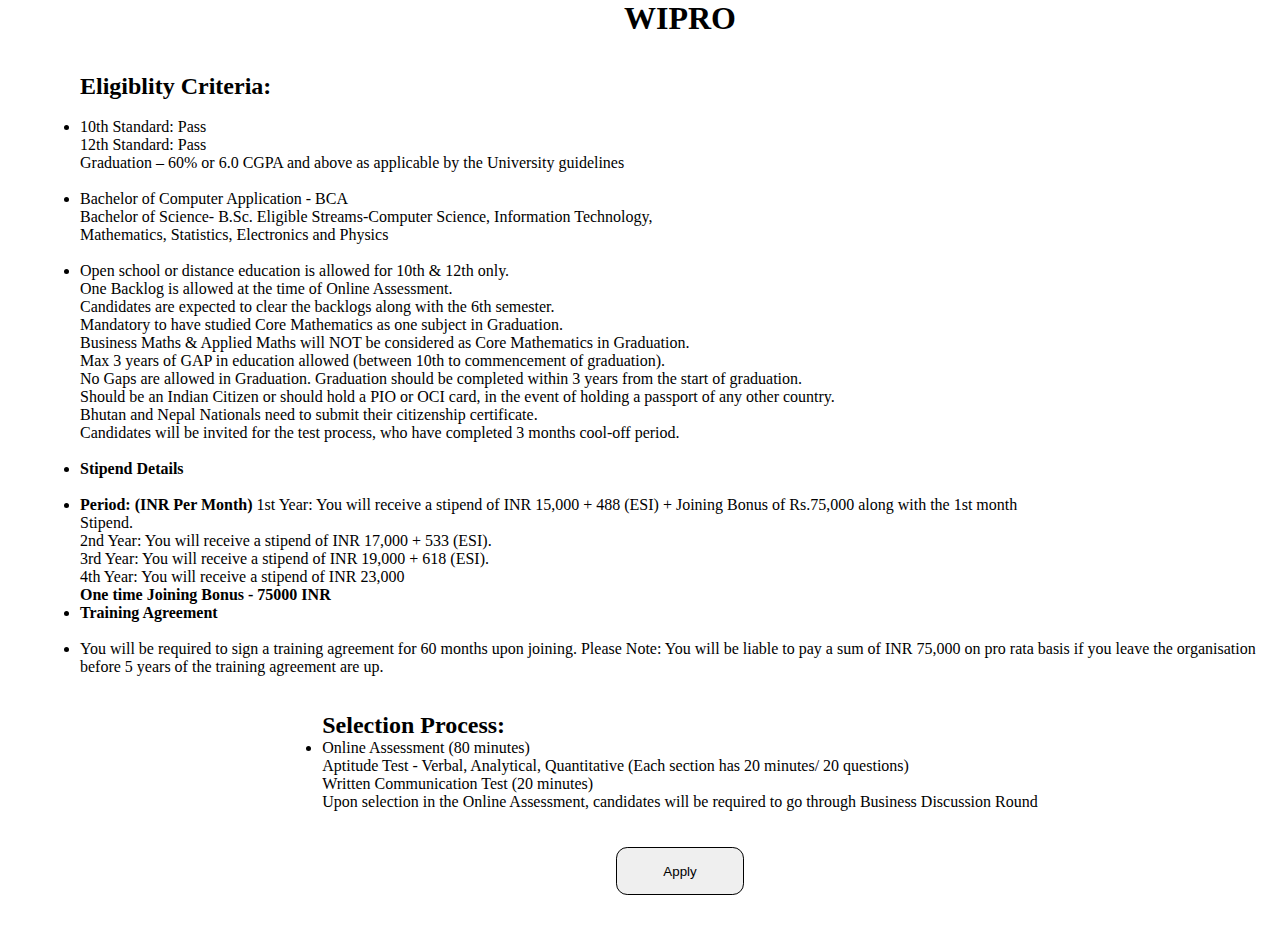
<file: wipro.html>
<!DOCTYPE html>
<html lang="en">
<head>
    <meta charset="UTF-8">
    <meta name="viewport" content="width=device-width, initial-scale=1.0">
    <title>Placement prepration wipro</title>
    <link rel="stylesheet" href="mcr.css">
</head>
<body>

        <div id="wipro2">
            <div class="abut-wipro">
                <h1>WIPRO</h1>
            </div>
            <br>
            <br>
            <div class="wipro-elifibility">
                <h2>Eligiblity Criteria:</h2>
                <br>
                <ul>
                    <li>10th Standard: Pass
                        <br>12th Standard: Pass <br>

                        Graduation – 60% or 6.0 CGPA and above as applicable by the University guidelines</li>
                        <br>
                    <li>Bachelor of Computer Application - BCA <br>
                        Bachelor of Science- B.Sc. Eligible Streams-Computer Science, Information Technology, <br> Mathematics, Statistics, Electronics and Physics</li> 
                        <br>
                    <li>Open school or distance education is allowed for 10th & 12th only.
                        <br>
                         One Backlog is allowed at the time of Online Assessment.
                         <br>
                        Candidates are expected to clear the backlogs along with the 6th semester.
                        <br>
                        Mandatory to have studied Core Mathematics as one subject in Graduation.
                        <br>
                        Business Maths & Applied Maths will NOT be considered as Core Mathematics in Graduation.
                        <br>
                        Max 3 years of GAP in education allowed (between 10th to commencement of graduation).
                        <br>
                        No Gaps are allowed in Graduation. Graduation should be completed within 3 years from the start of graduation.
                        <br>
                        Should be an Indian Citizen or should hold a PIO or OCI card, in the event of holding a passport of any other country.
                        <br>
                        Bhutan and Nepal Nationals need to submit their citizenship certificate.
                        <br>
                        Candidates will be invited for the test process, who have completed 3 months cool-off period.</li>
                        <br>
                    <li> <b>Stipend Details</b></li>
                    <br>
                    <li> <b>Period: (INR Per Month)</b>
                        1st Year: You will receive a stipend of INR 15,000 + 488 (ESI) + Joining Bonus of Rs.75,000 along with the 1st month <br> Stipend.
                        <br>
                        2nd Year: You will receive a stipend of INR 17,000 + 533 (ESI).
                        <br>
                        3rd Year: You will receive a stipend of INR 19,000 + 618 (ESI).
                        <br>
                        4th Year: You will receive a stipend of INR 23,000
                        <br>
                        <b>One time Joining Bonus - 75000 INR</b>
                       </li>
                    <li> <b>Training Agreement</b></li>
                    <br>
                    <li>You will be required to sign a training agreement for 60 months upon joining. Please Note: You will be liable to pay a sum of INR 75,000 on pro rata basis if you leave the organisation before 5 years of the training agreement are up.</li>
                </ul>
            </div>
            <br><br>
            <div class="wipro-selection">
                <h2>Selection Process:</h2>
                <ul>
                    <li>Online Assessment (80 minutes) <br>
                        Aptitude Test - Verbal, Analytical, Quantitative (Each section has 20 minutes/ 20 questions) <br>
                        Written Communication Test (20 minutes)
                        <br>
                        Upon selection in the Online Assessment, candidates will be required to go through Business Discussion Round</li>
                </ul>

            </div>
            <br>
            <br>
            <div class="apply">
                <a href="https://careers.wipro.com/wilp"><button>Apply</button></a>
            </div>
            

        
        </div>

    
</body>
</html>
</file>
<file: mcr.css>
body {
    overflow-x: hidden;
  
  }
  * {
    margin: 0;
      padding: 0;
      box-sizing: border-box;
  }
  html{
    scroll-behavior: smooth;
  }
  .wrapper {
    height: auto;
    display:flex;
    flex-direction: column;
    font-family: Georgia, serif;
  
  
  }

.dndmob{
  display: none;
}
.onmobile-company{
  display: none;
}

  nav{
    position: fixed;
    top: 0;
    left: 0;
    width: 100%;
    height: 100%;
    height: 70px;
    background: black;
    box-shadow: 0 1px 2px rgba(0, 0, 0, 0.2);
    z-index: 99;
  }
  nav .navbar{
    height: 100%;
    max-width: 1250px;
    width: 100%;
    display: flex;
    align-items: center;
    justify-content: space-between;
    margin: auto;
    /* background: red; */
    padding: 0 50px;
  }
  .navbar .logo a{
    font-size: 30px;
    color: #fff;
    text-decoration: none;
    font-weight: 600;
  }
  nav .navbar .nav-links{
    line-height: 70px;
    height: 100%;
  }
  nav .navbar .links{
    display: flex;
  }
  nav .navbar .links li{
    position: relative;
    display: flex;
    align-items: center;
    justify-content: space-between;
    list-style: none;
    padding: 0 14px;
  }
  nav .navbar .links li a{
    height: 100%;
    text-decoration: none;
    white-space: nowrap;
    color: #fff;
    font-size: 15px;
    font-weight: 500;
  }
  .links li:hover .htmlcss-arrow,
  .links li:hover .js-arrow{
    transform: rotate(180deg);
    }
  nav .navbar .links li .arrow{
    /* background: red; */
    height: 100%;
    width: 22px;
    line-height: 70px;
    text-align: center;
    display: inline-block;
    color: #fff;
    transition: all 0.3s ease;
  }
  nav .navbar .links li .sub-menu{
    position: absolute;
    top: 70px;
    left: 0;
    line-height: 40px;
    background:black;
    box-shadow: 0 1px 2px rgba(0, 0, 0, 0.2);
    border-radius: 0 0 4px 4px;
    display: none;
    z-index: 2;
  }
  nav .navbar .links li:hover .htmlCss-sub-menu,
  nav .navbar .links li:hover .js-sub-menu{
    display: block;
  }
  .navbar .links li .sub-menu li{
    padding: 0 22px;
    border-bottom: 1px solid rgba(255,255,255,0.1);
  }
  .navbar .links li .sub-menu a{
    color: #fff;
    font-size: 15px;
    font-weight: 500;
  }
  .navbar .links li .sub-menu .more-arrow{
    line-height: 40px;
  }
  /* .navbar .links li .htmlCss-more-sub-menu{
    line-height: 40px;
  } */
  .navbar .links li .sub-menu .more-sub-menu{
    position: absolute;
    top: 0;
    left: 100%;
    border-radius: 0 4px 4px 4px;
    z-index: 1;
    display: none;
  }
  .links li .sub-menu .more:hover .more-sub-menu{
    display: block;
  }
  .navbar .search-box{
    position: relative;
     height: 40px;
    width: 40px;
  }
  .navbar .search-box i{
    position: absolute;
    height: 100%;
    width: 100%;
    line-height: 40px;
    text-align: center;
    font-size: 22px;
    color: #fff;
    font-weight: 600;
    cursor: pointer;
    transition: all 0.3s ease;
  }
  .navbar .search-box .input-box{
    position: absolute;
    right: calc(100% - 40px);
    top: 80px;
    height: 60px;
    width: 300px;
    background: #3E8DA8;
    border-radius: 6px;
    opacity: 0;
    pointer-events: none;
    transition: all 0.4s ease;
  }
  .navbar.showInput .search-box .input-box{
    top: 65px;
    opacity: 1;
    pointer-events: auto;
    background:black;
  }
  .search-box .input-box::before{
    content: '';
    position: absolute;
    height: 20px;
    width: 20px;
    background: #3E8DA8;
    right: 10px;
    top: -6px;
    transform: rotate(45deg);
  }
  .search-box .input-box input{
    position: absolute;
    top: 50%;
    left: 50%;
    border-radius: 4px;
    transform: translate(-50%, -50%);
    height: 35px;
    width: 280px;
    outline: none;
    padding: 0 15px;
    font-size: 16px;
    border: none;
  }
  .navbar .nav-links .sidebar-logo{
    display: none;
  }
  .navbar .bx-menu{
    display: none;
  }

  #pkp{
    background-color: black;
    color: #000;
  }

  .apply2{
    border: 0.1rem solid #000 ;
    height: 3rem;
    width: 8rem;
    margin-top: 3rem;
    align-items: center;
    margin-bottom: 3rem;
    border-radius: 0.7rem;
   align-content: center;
  }
  .apply2 h6{
    padding-left: 2.5rem;
  }
  .apply2 a{
    text-decoration: none;
  }
  .apply2:hover{
    background-color: red;
    border: 0.1rem solid red;
    color:black;
  }































  
 

  .main{
    display: flex;
    flex-direction:row ;
  }

  .main .main-about{
    /* padding-left: 12rem; */
    padding: 12rem;
    font-size: 2rem;

  }
  .main img{
    
    height: 43.8rem;
    width: 70rem;
  }
  .study-plan {
    
    display: flex;
    flex-direction: column;
    align-items: center;
    justify-content: space-evenly;
   }
  .study-plan h1{
    font-size: 5rem;
    margin-top: 15rem;
  }
  .free-aptitude{
    display: flex;
    flex-direction: column;
    justify-content: space-evenly;
    
  }
  .free-aptitude h3{
    padding-left: 20rem;
    font-weight: 400;
    font-size: 3rem;
  }
  .free-aptitude p{
    font-size: 1.5rem;
    padding-left: 15rem;
    font-weight: 200;

  }
  .free-aptitude-content{
    display: flex;
    flex-direction: row;
    justify-content: space-evenly;
  
  }
  .free-aptitude-content img{
    height: 3rem;
    width: 3rem;
  }
  .free-aptitude-quant{
    display: flex;
    flex-direction: row;
    height: 7.5rem;
    width: 15rem;
    border: 0.1rem solid black;
    margin: 1.5rem;
    border-radius: 1.5rem;
    background-color: black;
    transition: background 0.3s,transform 0.3s;
   
  }
  .free-aptitude-quant:hover{
    background:yellow;
    border: 0.1rem solid yellow;
    

  }

  .free-aptitude-quant h5{
    font-weight: 150;
    font-size: 1rem;
    padding:2.6rem 0rem 0rem 6rem;
    color:white;
  }
  .free-aptitude-quant h5:hover{
    font-weight: 200;
    color: black;
  }

  .free-aptitude-reasoning{
    display: flex;
    flex-direction: row;
    height: 7.5rem;
    width: 15rem;
    background-color: black;
    border: 0.1rem solid black;
    margin: 1.5rem;
    border-radius: 1.5rem;

  }
  .free-aptitude-reasoning:hover{
    background:yellow;
    border: 0.1rem solid yellow;
    

  }
  .free-aptitude-reasoning h5{
    font-weight: 150;
    font-size: 1rem;
    padding:2.6rem 0rem 0rem 6rem;
    color:white;
  }
  .free-aptitude-reasoning h5:hover{
    font-weight: 200;
    color: black;
  }

  .free-aptitude-verbal{
    display: flex;
    flex-direction: row;
    height: 7.5rem;
    width: 15rem;
    background-color: black;
    border: 0.1rem solid black;
    margin: 1.5rem;
    border-radius: 1.5rem;

  }
  .free-aptitude-verbal:hover{
    background:yellow;
    border: 0.1rem solid yellow;

  }
  .free-aptitude-verbal h5{
    font-weight: 150;
    font-size: 1rem;
    padding:2.6rem 0rem 0rem 6rem;
    color:white;
  }
  .free-aptitude-verbal h5:hover{
    font-weight: 200;
    color: black;

  }
  .free-aptitude-coading{
    height: 7.5rem;
    width: 15rem;
    background-color: black;
    border: 0.1rem solid black;
    margin: 1.5rem;
    border-radius: 1.5rem;

  }
  .free-aptitude-coading:hover{
    background:yellow;
    border: 0.1rem solid yellow;

  }
  .free-aptitude-coading h5{
    font-weight: 150;
    font-size: 1rem;
    padding:2.6rem 0rem 0rem 6rem;
    color:white;
  }
  .free-aptitude-coading h5:hover{
    font-weight: 200;
    color: black;


  }
  .paid-aptiutude{
    display: flex;
    flex-direction: column;
  }
  

  .paid-aptiutude h3{
    padding-left: 11rem;
    font-weight: 400;
    font-size: 3rem;

  }
  .paid-aptiutude h4{
    font-size:1rem ;
    font-weight: 200;
  }
  .paid-aptiutudee{
    display: flex;
    flex-direction: row;
  }
  .paid-aptiutudee1{
    height: 7.5rem;
    width: 15rem;
    background-color: black;
    border: 0.1rem solid black;
    margin: 1.5rem;
    border-radius: 1.5rem;
  }
  .paid-aptiutudee1:hover{
    background:yellow;
    border: 0.1rem solid yellow;

  }
  .paid-aptiutudee1 .course-link{
    padding: 2rem ;
    
  }
  .paid-aptiutudee1 .course-link a{
    text-decoration: none;
    color:white;

  }
  .paid-aptiutudee1 .course-link a:hover{
    color: black;
    font-weight: 200;
  }
  .paid-aptiutudee2{
   
    height: 7.5rem;
    width: 39rem;
    background-color: black;
    border: 0.1rem solid black;
    margin: 1.5rem;
    border-radius: 1.5rem;
  }
  .paid-aptiutudee2:hover{
    background:yellow;
    color: white;
    border: 0.1rem solid yellow;

  }
  .paid-aptiutudee2 .ppp{
    text-decoration: none;
    font-size: 3rem;
    font-weight: 300;
    color:white;
    padding-left: 4rem;
  }
  .paid-aptiutudee2 .ppp:hover{
    color: black;
    font-weight: 200;
  }
  .paid-aptiutudee2 p{
    font-size: 1.5rem;
    font-weight: 80;
    color:white;
    padding-left: 4rem;

  }
  .paid-aptiutudee2 p{
    color: black;
    font-weight: 200;
  }
  .paid-aptiutude a{
    text-decoration: none;

  }
  .companies{
    margin-top: 8rem;
  }
.companies img{

  z-index: -1;
  height: 65rem;
  width: 102rem;
}

.companies h5{
  text-align: center;
  font-size: 3rem;
}
.companies .tcs{
  height: 3rem;
  width: 17rem;
  border: .2rem solid black;
  border-radius: 0.8rem;
  z-index: +1;
  position: relative;
  top: 44rem;
  left: 63rem;

}
.companies .tcs h2,.companies .wipro h2{
  text-align: center;
  font-size: 1.8rem;
  font-weight: 20;

}
.companies .delloit h2{
  text-align: center;
  font-size: 1.8rem;
  font-weight: 20;

}
.companies .sap h2 , .companies .accenture h2 , .companies .mahindra h2, .companies .infosys, .companies  .cognizant, .companies .hcl , .companies .ibm{
  text-align: center;
  font-size: 1.8rem;
  font-weight: 20;
}
.companies .wipro{
  height: 3rem;
  width: 17rem;
  border: .2rem solid black;
  border-radius: 0.8rem;
  z-index: +1;
  position: relative;
  top: 38rem;
  left: 25rem;
}

.companies .accenture{
  height: 3rem;
  width: 17rem;
  border: .2rem solid black;
  border-radius: 0.8rem;
  z-index: +1;
  position: relative;
  top: 51rem;
  left: 13rem;

}
.companies .delloit{
  height: 3rem;
  width: 17rem;
  border: .2rem solid black;
  border-radius: 0.8rem;
  z-index: +1;
  position: relative;
  top: 50rem;
  left: 69rem;

}
.companies .sap{
  height: 3rem;
  width: 17rem;
  border: .2rem solid black;
  border-radius: 0.8rem;
  z-index: +1;
  position: relative;
  top: -5rem;
  left: 3rem;

}
.companies .mahindra{
  height: 3rem;
  width: 17rem;
  border: .2rem solid black;
  border-radius: 0.8rem;
  z-index: +1;
  position: relative;
  top: -8rem;
  left: 22rem;

}
.companies .infosys{
  height: 3rem;
  width: 17rem;
  border: .2rem solid black;
  border-radius: 0.8rem;
  z-index: +1;
  position: relative;
  top: -11rem;
  left: 41rem;

}
.companies .cognizant{
  height: 3rem;
  width: 17rem;
  border: .2rem solid black;
  border-radius: 0.8rem;
  z-index: +1;
  position: relative;
  top: -14rem;
  left: 59rem;

}
.companies .hcl{
  height: 3rem;
  width: 17rem;
  border: .2rem solid black;
  border-radius: 0.8rem;
  z-index: +1;
  position: relative;
  top: -17rem;
  left: 78rem;

}
.companies .ibm{
  height: 3rem;
  width: 17rem;
  border: .2rem solid black;
  border-radius: 0.8rem;
  z-index: +1;
  position: relative;
  top: -15rem;
  left: 35rem;


}
 .companies .mahindra:hover{
  background-color: black;
  color:white;
  
}
.companies .wipro:hover{
  background-color: black;
  color:white;
}
.companies .sap:hover{
  background-color: black;
  color:white;
}
.companies .tcs:hover{
  background-color: black;
  color:white;
}
.companies .delloit:hover{
  background-color: black;
  color:white;
}
.companies .accenture:hover{
  background-color: black;
  color:white;
} 
.companies .mahindra:hover{
  background-color: black;
  color:white;
} 
.companies .infosys:hover{
  background-color: black;
  color:white;
} 
.companies .cognizant:hover{
  background-color: black;
  color:white;
} 
.companies .hcl:hover{
  background-color: black;
  color:white;
} .companies .ibm:hover{
  background-color: black;
  color:white;
} 
.dnd{
  width:225vh;
  height: 130vh;
  background-color: #000;
  display: flex;
  gap: 4rem;
  flex-direction: row;
  z-index: -1;
}

.dnd .does img{

  padding: 2rem 0rem 0rem 12rem;
}
.dnd .dont img{
  border-left: .5rem solid rgb(0, 0, 0);
  padding: 2rem 0rem 0rem 12rem;
  
  
}
.dose-para{
  margin-top: 3rem;
  margin-left: 3rem;
  display: flex;
  flex-direction: column;
  /* letter-spacing: 0.1rem; */
  
}
.dnd .does .dose-para h1 { 
  color:yellow;
}
.dnd .does .dose-para p{
  font-size: 1.5rem;
  color: white;
}
.dnd .dont .dont-para h1 { 
  color:yellow;
}
.dont{
  border-left: .5rem solid white;
  /* padding: 2rem 0rem 0rem 12rem; */
  

}
.dont-para{
 
  margin-top: 3rem;
  margin-left: 3rem;
  display: flex;
  flex-direction: column;
  /* letter-spacing: 0.1rem; */
  
}
.reel{
  border: 0.5rem solid black;
  display: flex;
  flex-direction: row;
  gap: 2rem;
  margin-top: 9rem;
  margin-left: 1.8rem;
}
.footer{
  margin-top: 10rem;
  width: 220vh;
  height: 70vh;
  color: white;
  background-color: #000;
  display: flex;
  flex-direction: row;
  align-content:center ;


}
.footer .footer-learn{
  padding-top: 3rem;
  margin-left: 10rem;


}
.footer-learn h4:hover{
  color: yellow;
}
.footer .footer-companies{
  padding-top: 3rem;
  margin-left: 20rem;
}
.footer-companies h4:hover{
  color: yellow;
}
.footer .footer-image{
  padding-top: 3rem;
  padding-left: 35rem;
  height: 4rem;
  width: 12rem;
}
.footer .footer-image img{
  height: 5rem;
  width: 15rem;
}
.footer-end{
  border-top: 0.1rem solid white;
  background-color: black;
  color: white;
  width: 220vh;
  height:30vh;
  display: flex;
  flex-direction: row;
}
.footer-end h5{
  margin-top: 3rem;
  margin-left: 2rem;
  font-size: 0.2rem;
  font-weight: 20;
}
.footer-end .footer-end-about{
  margin-left: 55rem;
  

}
.footer-end-about{
  margin-top: 2rem;
  display: flex;
  flex-direction: row;
}
.footer-end-about .footer-end-about-name{
margin-top: 1.8rem;
}



/* --------------------------TCS------------------------------------------------------------------------------------ */

#tcs{
  display: flex;
  flex-direction: column;
  margin-left: 5rem;
}
#tcs .about-tcs h1{
  font-size: 4rem;
  font-weight: 600;
  padding-left: 38rem;
}
#tcs .apply{
  padding-left: 36rem;
}
#tcs .apply button{
  border: 0.1rem solid #000 ;
  height: 3rem;
  width: 8rem;
  align-items: center;
  margin-bottom: 3rem;
  border-radius: 0.7rem;
}

#tcs .apply button:hover{
  background-color: red;
  border: 0.1rem solid red;
  color:black;
}
/* -----------------------------------------WIPRO---------------------------- */

#wipro2{
  display: flex;
  flex-direction: column;
  margin-left: 5rem;
  align-items: center;
}

#wipro2 .apply button{
  border: 0.1rem solid #000 ;
  height: 3rem;
  width: 8rem;
  align-items: center;
  margin-bottom: 3rem;
  border-radius: 0.7rem;
}
#Wipro2 .apply button:hover{
  background-color: red;
  border: 0.1rem solid red;
  color:black;
}
/* ----------------------Accenture------------------------------------------- */


#accenture2{
  display: flex;
  flex-direction: column;
  margin-left: 5rem;
  align-items: center;
}

#accenture2 .apply button{
  border: 0.1rem solid #000 ;
  height: 3rem;
  width: 8rem;
  align-items: center;
  margin-bottom: 3rem;
  border-radius: 0.7rem;
}
#accenture2 .apply button:hover{
  background-color: red;
  border: 0.1rem solid red;
  color:black;
}
/* -----------------------------------------tech mahindra----------------- */
#mahindra2{
  display: flex;
  flex-direction: column;
  margin-left: 5rem;
  align-items: center;
}

#mahindra2 .apply button{
  border: 0.1rem solid #000 ;
  height: 3rem;
  width: 8rem;
  align-items: center;
  margin-bottom: 3rem;
  border-radius: 0.7rem;
}
#mahindra2 .apply button:hover{
  background-color: red;
  border: 0.1rem solid red;
  color:black;
}
/* -----------------------------------------------Cognizent------------------------ */
#cognizent2{
  display: flex;
  flex-direction: column;
  margin-left: 5rem;
  align-items: center;
}

#cognizent2 .apply button{
  border: 0.1rem solid #000 ;
  height: 3rem;
  width: 8rem;
  align-items: center;
  margin-bottom: 3rem;
  border-radius: 0.7rem;
}
#cognizent2 .apply button:hover{
  background-color: red;
  border: 0.1rem solid red;
  color:black;
}
/* ----------------------------------------Delloite---------------------------------------- */
#delloite2{
  display: flex;
  flex-direction: column;
  margin-left: 5rem;
  align-items: center;
}

#delloite2 .apply button{
  border: 0.1rem solid #000 ;
  height: 3rem;
  width: 8rem;
  align-items: center;
  margin-bottom: 3rem;
  border-radius: 0.7rem;
}
#delloite2 .apply button:hover{
  background-color: red;
  border: 0.1rem solid red;
  color:black;
}
/* ------------------------------HCL------------------------------ */
#hcl2{
  display: flex;
  flex-direction: column;
  margin-left: 5rem;
  align-items: center;
}

#hcl2 .apply button{
  border: 0.1rem solid #000 ;
  height: 3rem;
  width: 8rem;
  align-items: center;
  margin-bottom: 3rem;
  border-radius: 0.7rem;
}
#hcl2 .apply button:hover{
  background-color: red;
  border: 0.1rem solid red;
  color:black;
}

/* --------------------------------------IBM----------------------------------- */

#ibm2{
  display: flex;
  flex-direction: column;
  margin-left: 5rem;
  align-items: center;
}

#ibm2 .apply button{
  border: 0.1rem solid #000 ;
  height: 3rem;
  width: 8rem;
  align-items: center;
  margin-bottom: 3rem;
  border-radius: 0.7rem;
}
#ibm2 .apply button:hover{
  background-color: red;
  border: 0.1rem solid red;
  color:black;
}

/* ----------------------------infosys--------------------------------------------- */
#infosys2{
  display: flex;
  flex-direction: column;
  margin-left: 5rem;
  align-items: center;
}

#infosys2.apply button{
  border: 0.1rem solid #000 ;
  height: 3rem;
  width: 8rem;
  align-items: center;
  margin-bottom: 3rem;
  border-radius: 0.7rem;
}
#infosys2 .apply button:hover{
  background-color: red;
  border: 0.1rem solid red;
  color:black;
}


/* ---------------------------------------------coading------------------------------ */
#coading{
  display: flex;
  flex-direction: column;
  /* margin-left: 5rem; */
  align-items: center;
}

/* -------------------------resource------------- */
#resourse{
  display: flex;
  flex-direction: column;
  margin-left: 5rem;
  align-items: center;


}


@media (max-width:700px){
  .wrapper{
    display: flex;
    flex-direction: column;
    overflow-x: hidden;
    column-gap: 0;
  }   


  nav .navbar{
    max-width: 100%;
    padding: 0 25px;
  }
  nav .navbar .logo a{
    font-size: 1rem;
  }
  nav .navbar .links li{
    padding: 0 10px;
    white-space: nowrap;
  }
  nav .navbar .links li a{
    font-size: 0.5rem;
  }
  .navbar .bx-menu{
    display: block;
  }
  nav .navbar .nav-links{
    position: fixed;
    top: 0;
    left: -100%;
    display: block;
    max-width: 270px;
    width: 100%;
    background:  #000000;
    line-height: 40px;
    padding: 20px;
    box-shadow: 0 5px 10px rgba(0, 0, 0, 0.2);
    transition: all 0.5s ease;
    z-index: 1000;
  }
  .navbar .nav-links .sidebar-logo{
    display: flex;
    align-items: center;
    justify-content: space-between;
  }
  .sidebar-logo .logo-name{
    font-size: 1rem;
    color: #fff;
  }
    .sidebar-logo  i,
    .navbar .bx-menu{
      font-size: 25px;
      color: #fff;
    }
  nav .navbar .links{
    display: block;
    margin-top: 20px;
  }
  nav .navbar .links li .arrow{
    line-height: 40px;
  }
nav .navbar .links li{
    display: block;
  }
nav .navbar .links li .sub-menu{
  position: relative;
  top: 0;
  box-shadow: none;
  display: none;
}
nav .navbar .links li .sub-menu li{
  border-bottom: none;
}
.navbar .links li .sub-menu .more-sub-menu{
  display: none;
  position: relative;
  left: 0;
}
.navbar .links li .sub-menu .more-sub-menu li{
  display: flex;
  align-items: center;
  justify-content: space-between;
}
.links li:hover .htmlcss-arrow,
.links li:hover .js-arrow{
  transform: rotate(0deg);
  }
  .navbar .links li .sub-menu .more-sub-menu{
    display: none;
  }
  .navbar .links li .sub-menu .more span{
    /* background: red; */
    display: flex;
    align-items: center;
    /* justify-content: space-between; */
  }
  .links li .sub-menu .more:hover .more-sub-menu{
    display: none;
  }
  nav .navbar .links li:hover .htmlCss-sub-menu,
  nav .navbar .links li:hover .js-sub-menu{
    display: none;
  }
.navbar .nav-links.show1 .links .htmlCss-sub-menu,
  .navbar .nav-links.show3 .links .js-sub-menu,
  .navbar .nav-links.show2 .links .more .more-sub-menu{
      display: block;
    }
    .navbar .nav-links.show1 .links .htmlcss-arrow,
    .navbar .nav-links.show3 .links .js-arrow{
        transform: rotate(180deg);
}
    .navbar .nav-links.show2 .links .more-arrow{
      transform: rotate(90deg);
    }
    
  
 #mainmob .main-about{
padding-left: 1.2rem;
background-color: black;


 
}
#mainmob .main-about img{
  display: none;
}
#mainmob .main-about h1{
  font-size: 2.5rem;
  color: yellow;

}
#mainmob .main-about p{
  font-size: 1.2rem;
  color: beige;
}

#sty{
      float: left;
  
    }
    #sty h1{
      margin-top: 1rem;
      font-size: 1.6rem;
      font-weight: 800;
    }
    #sty .free-aptitude{
      align-items: center;
      display: flex;
      flex-direction: column;
    }
    #sty .free-aptitude h3{
      font-size: 1.5rem;
      float: left;
      margin-left: -18rem;
      color: #3E8DA8;
    
      }
      #sty .free-aptitude p{
        margin-top: 1rem;
        margin-left: -14rem;
        font-weight: 300;
        /* margin-right: 5rem; */
      }
      #sty .free-aptitude .free-aptitude-content{
        display: flex;
        flex-direction: column;
      }
  




    #sty .paid-aptiutude .paid-aptiutudee2 .ppp{
      font-size: 1.5rem;

    }
    .study-plan .paid-aptiutude .paid-aptiutudee2 p{
      font-size: 0.5rem;
      color: #fff;

    }
    .study-plan .paid-aptiutude .paid-aptiutudee2{
      height: 5rem;
      width: auto;

    }
   
   #sty .paid-aptiutude h3{
      font-size: 1.5rem;
      margin-left: -3rem;
      color: #3E8DA8;
   
    }
    .paid-aptiutude .paid-aptiutudee{
      display: flex;
      flex-direction: column;
      align-items: center;

    }

    #vol{
    display: none;
    }
    .onmobile-company{
      display: flex;
      flex-direction: column;
      align-items: center;
    }

    .onmobile-company .comph{
  
      height: 3rem;
      width: 17rem;
      background-color: #000;
      color: white;
      border: .2rem solid black;
      border-radius: 0.8rem;
      align-content: center;
       margin: 1rem;

    }
    .onmobile-company .comph a{
      text-decoration: none;
      color: #fff;

    }
    .onmobile-company h5{
      font-size: 0.9rem;
      margin-left: 1.9rem;
      color: #3E8DA8;
    }
    .onmobile-company .comph h5{
      font-size: 1.5;
     padding-left: 4rem;
     color: wheat;
    }

    #dndee{
      display: none;
    }
    .dndmob{
      display: flex;
      flex-direction: column;
      list-style: none;
      align-items: center;
      background-color: #000;
    }
    .dndmob .dndmob1{
      margin-left: 1.2rem;
    }
    .dndmob .dndmob1 h1{
      color: yellow;
      font-size: 1.1rem;
    }
    .dndmob .dndmob1 p{
      color: #fff;
    }
    .dndmob .dndmob2{
      color: yellow;
      margin-bottom: 2rem;

    }


    .reel .reel1{
      display: none;

    }
    #reelsss{
      display: none;
    }

  #ftr{
    display:none;
  }

   #cont{
    display: none;

   }
   #pkp{
    display: flex;
    color: wheat;
    text-decoration: none;
    flex-direction: column;
    background-color:black;

   }
   #pkp h5{
    margin-top: 3rem;
    margin-left: 3rem;
   }










}


/* 
@media (max-width:370px){
  nav .navbar .nav-links{
  max-width: 100%;
} 
} */
</file>
